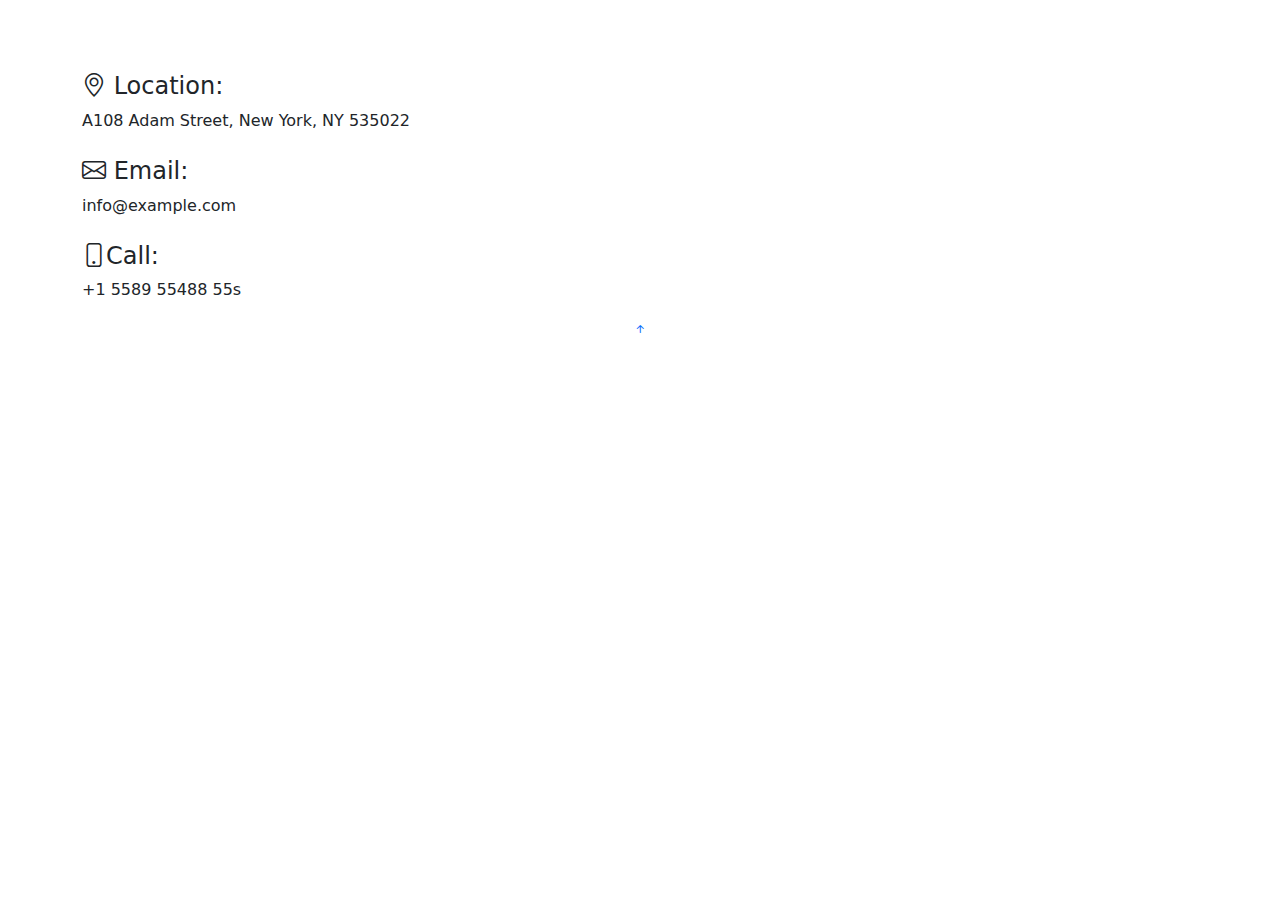
<file: pages-contact.html>
<!DOCTYPE html>
<html lang="en">

<head>
  <meta charset="utf-8">
  <meta content="width=device-width, initial-scale=1.0" name="viewport">

  <title>Pages / Contact - NiceAdmin Bootstrap Template</title>
  <meta content="" name="description">
  <meta content="" name="keywords">

  <!-- Favicons -->
  <link href="assets/img/favicon.png" rel="icon">
  <link href="assets/img/apple-touch-icon.png" rel="apple-touch-icon">

  <!-- Google Fonts -->
  <link href="https://fonts.gstatic.com" rel="preconnect">
  <link href="https://fonts.googleapis.com/css?family=Open+Sans:300,300i,400,400i,600,600i,700,700i|Nunito:300,300i,400,400i,600,600i,700,700i|Poppins:300,300i,400,400i,500,500i,600,600i,700,700i" rel="stylesheet">

  <!-- Vendor CSS Files -->
  <link href="assets/vendor/bootstrap/css/bootstrap.min.css" rel="stylesheet">
  <link href="assets/vendor/bootstrap-icons/bootstrap-icons.css" rel="stylesheet">
  <link href="assets/vendor/boxicons/css/boxicons.min.css" rel="stylesheet">
  <link href="assets/vendor/quill/quill.snow.css" rel="stylesheet">
  <link href="assets/vendor/quill/quill.bubble.css" rel="stylesheet">
  <link href="assets/vendor/remixicon/remixicon.css" rel="stylesheet">
  <link href="assets/vendor/simple-datatables/style.css" rel="stylesheet">




</head>

<body>


  <main id="main" class="main">
    <br><br><br>


    <div class="container" data-aos="fade-up">

      <div class="info">
        <div class="address">
          
          <h4> <i class="bi bi-geo-alt"></i> Location:</h4>
          <p>A108 Adam Street, New York, NY 535022</p>
        </div>

        <div class="email mt-4">
        
          <h4>   <i class="bi bi-envelope"></i> Email:</h4>
          <p>info@example.com</p>
        </div>

        <div class="phone mt-4">
      
          <h4>     <i class="bi bi-phone"></i>Call:</h4>
          <p>+1 5589 55488 55s</p>
        </div>

      </div>
    </div>

  </main><!-- End #main -->


  <a href="#" class="back-to-top d-flex align-items-center justify-content-center"><i class="bi bi-arrow-up-short"></i></a>

  <!-- Vendor JS Files -->
  <script src="assets/vendor/apexcharts/apexcharts.min.js"></script>
  <script src="assets/vendor/bootstrap/js/bootstrap.bundle.min.js"></script>
  <script src="assets/vendor/chart.js/chart.umd.js"></script>
  <script src="assets/vendor/echarts/echarts.min.js"></script>
  <script src="assets/vendor/quill/quill.min.js"></script>
  <script src="assets/vendor/simple-datatables/simple-datatables.js"></script>
  <script src="assets/vendor/tinymce/tinymce.min.js"></script>
  <script src="assets/vendor/php-email-form/validate.js"></script>

  <!-- Template Main JS File -->
  <script src="js/script.js"></script>

</body>

</html>
</file>
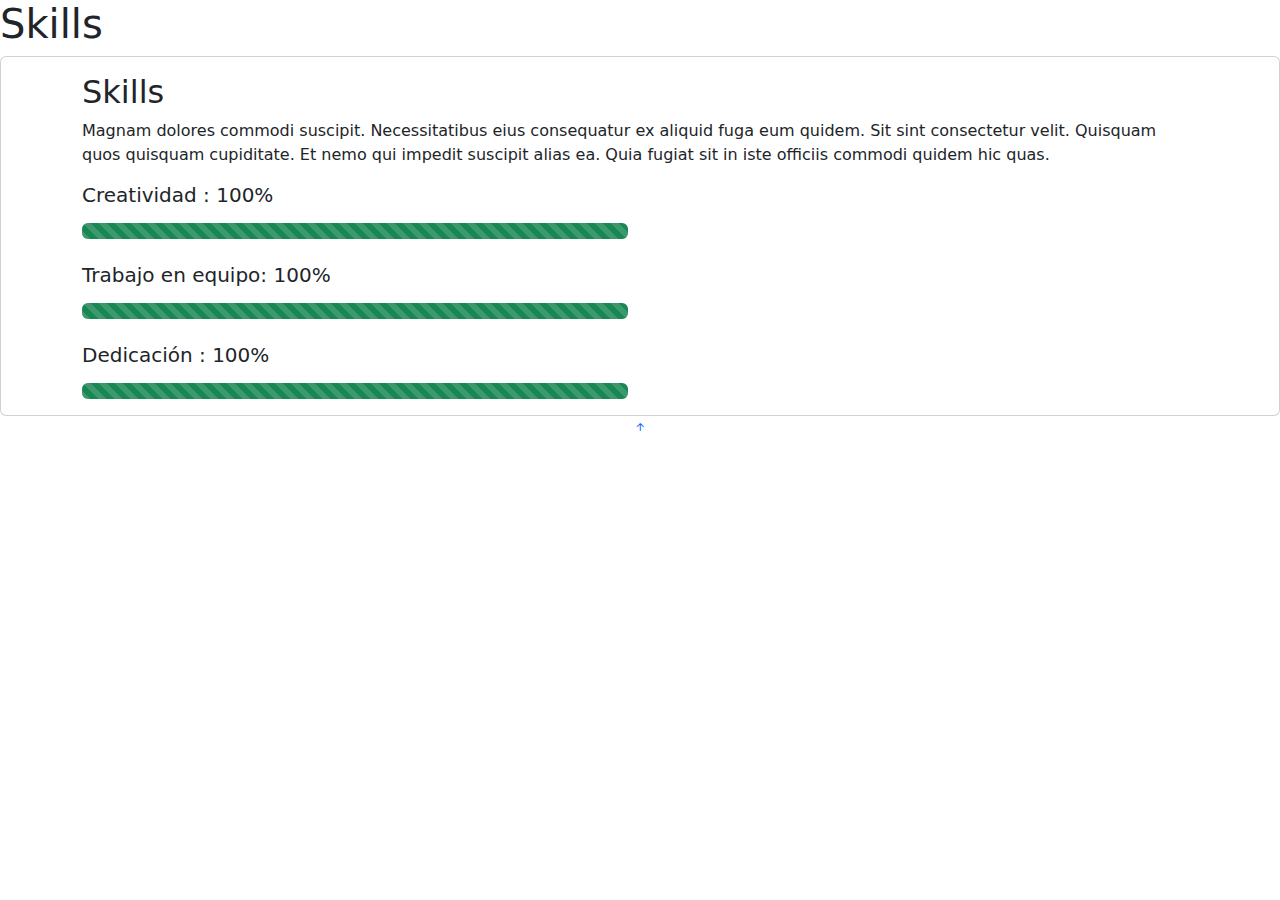
<file: Skills.html>
<!DOCTYPE html>
<html lang="en">

<head>
  <meta charset="utf-8">
  <meta content="width=device-width, initial-scale=1.0" name="viewport">

  <title>Tables / General - NiceAdmin Bootstrap Template</title>
  <meta content="" name="description">
  <meta content="" name="keywords">


  <!-- Google Fonts -->
  <link href="https://fonts.gstatic.com" rel="preconnect">
  <link href="https://fonts.googleapis.com/css?family=Open+Sans:300,300i,400,400i,600,600i,700,700i|Nunito:300,300i,400,400i,600,600i,700,700i|Poppins:300,300i,400,400i,500,500i,600,600i,700,700i" rel="stylesheet">

  <!-- Vendor CSS Files -->
  <link href="assets/vendor/bootstrap/css/bootstrap.min.css" rel="stylesheet">
  <link href="assets/vendor/bootstrap-icons/bootstrap-icons.css" rel="stylesheet">
  <link href="assets/vendor/boxicons/css/boxicons.min.css" rel="stylesheet">
  <link href="assets/vendor/quill/quill.snow.css" rel="stylesheet">
  <link href="assets/vendor/quill/quill.bubble.css" rel="stylesheet">
  <link href="assets/vendor/remixicon/remixicon.css" rel="stylesheet">
  <link href="assets/vendor/simple-datatables/style.css" rel="stylesheet">



</head>

<body>


  <main id="main" class="main">


    <!-- ======= About Section ======= -->
    <section id="skills" class="skills section-bg">

        <div class="pagetitle">
            <h1>Skills</h1>
          </div><!-- End Page Title -->
      

        <section class="section">
            <div class="row">
              <div class="col-lg-12">
      
                <div class="card">
                  <div class="card-body">

                        
                    <div class="container" data-aos="fade-up">

                        <div class="section-title">
                          <h2>Skills</h2>
                          <p>Magnam dolores commodi suscipit. Necessitatibus eius consequatur ex aliquid fuga eum quidem. Sit sint consectetur velit. Quisquam quos quisquam cupiditate. Et nemo qui impedit suscipit alias ea. Quia fugiat sit in iste officiis commodi quidem hic quas.</p>
                        </div>
                
                        <div class="row skills-content">
                
                          <div class="col-lg-6">

                            <h5 class="card-title"> Creatividad : 100% </h5>
                
                            <div class="progress mt-3">
                               
                                <div class="progress-bar progress-bar-striped bg-success progress-bar-animated" role="progressbar" style="width: 100%" aria-valuenow="25" aria-valuemin="0" aria-valuemax="100"></div>
                              </div>
                              <br>

                              <h5 class="card-title"> Trabajo en equipo: 100%</h5>
                
                              <div class="progress mt-3">
                                <div class="progress-bar progress-bar-striped bg-success progress-bar-animated" role="progressbar" style="width: 100%" aria-valuenow="100" aria-valuemin="0" aria-valuemax="100"></div>
                              </div>
                              <br>
                              <h5 class="card-title"> Dedicación : 100%</h5>
                
                              <div class="progress mt-3">
                                <div class="progress-bar progress-bar-striped bg-success progress-bar-animated" role="progressbar" style="width: 100%" aria-valuenow="100" aria-valuemin="0" aria-valuemax="100"></div>
                              </div>
                
                          </div>
                
                       
                        </div>
                
                      </div>


                    </div>
                </div>
            </div>
        </div>
        </section>



      </section><!-- End About Section -->
  

  </main><!-- End #main -->



  <a href="#" class="back-to-top d-flex align-items-center justify-content-center"><i class="bi bi-arrow-up-short"></i></a>

  <!-- Vendor JS Files -->
  <script src="assets/vendor/apexcharts/apexcharts.min.js"></script>
  <script src="assets/vendor/bootstrap/js/bootstrap.bundle.min.js"></script>
  <script src="assets/vendor/chart.js/chart.umd.js"></script>
  <script src="assets/vendor/echarts/echarts.min.js"></script>
  <script src="assets/vendor/quill/quill.min.js"></script>
  <script src="assets/vendor/simple-datatables/simple-datatables.js"></script>
  <script src="assets/vendor/tinymce/tinymce.min.js"></script>
  <script src="assets/vendor/php-email-form/validate.js"></script>

  <!-- Template Main JS File -->
  <script src="js/script.js"></script>

</body>

</html>
</file>
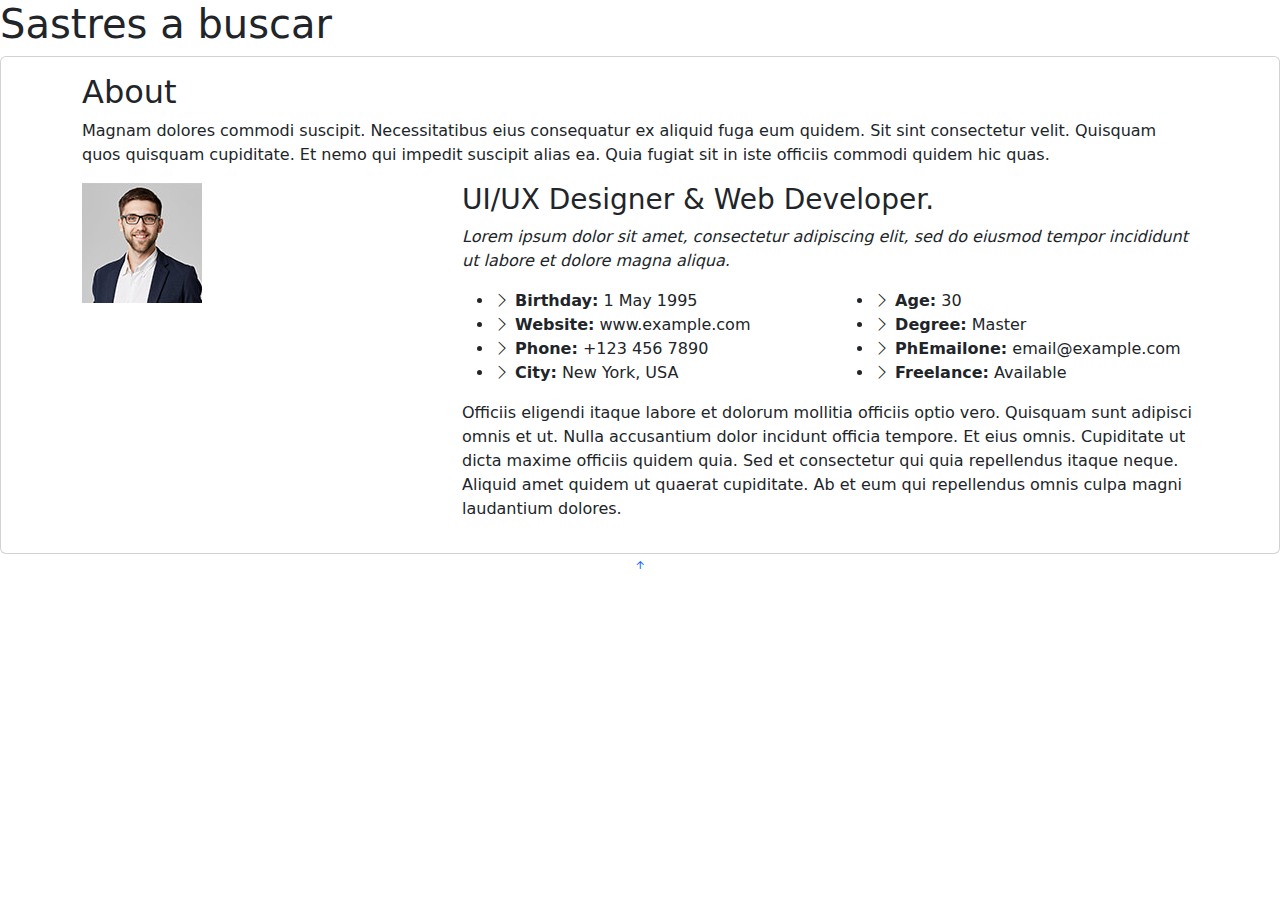
<file: SobreMi.html>
<!DOCTYPE html>
<html lang="en">

<head>
  <meta charset="utf-8">
  <meta content="width=device-width, initial-scale=1.0" name="viewport">

  <title>Tables / General - NiceAdmin Bootstrap Template</title>
  <meta content="" name="description">
  <meta content="" name="keywords">


  <!-- Google Fonts -->
  <link href="https://fonts.gstatic.com" rel="preconnect">
  <link href="https://fonts.googleapis.com/css?family=Open+Sans:300,300i,400,400i,600,600i,700,700i|Nunito:300,300i,400,400i,600,600i,700,700i|Poppins:300,300i,400,400i,500,500i,600,600i,700,700i" rel="stylesheet">

  <!-- Vendor CSS Files -->
  <link href="assets/vendor/bootstrap/css/bootstrap.min.css" rel="stylesheet">
  <link href="assets/vendor/bootstrap-icons/bootstrap-icons.css" rel="stylesheet">
  <link href="assets/vendor/boxicons/css/boxicons.min.css" rel="stylesheet">
  <link href="assets/vendor/quill/quill.snow.css" rel="stylesheet">
  <link href="assets/vendor/quill/quill.bubble.css" rel="stylesheet">
  <link href="assets/vendor/remixicon/remixicon.css" rel="stylesheet">
  <link href="assets/vendor/simple-datatables/style.css" rel="stylesheet">



</head>

<body>


  <main id="main" class="main">

    <div class="pagetitle">
      <h1>Sastres a buscar</h1>
    </div><!-- End Page Title -->

      

   
    <!-- ======= About Section ======= -->
    <section id="about" class="about">

        <section class="section">
            <div class="row">
              <div class="col-lg-12">
      
                <div class="card">
                  <div class="card-body">

                    
        <div class="container" data-aos="fade-up">
  
            <div class="section-title">
              <h2>About</h2>
              <p>Magnam dolores commodi suscipit. Necessitatibus eius consequatur ex aliquid fuga eum quidem. Sit sint consectetur velit. Quisquam quos quisquam cupiditate. Et nemo qui impedit suscipit alias ea. Quia fugiat sit in iste officiis commodi quidem hic quas.</p>
            </div>
    
            <div class="row">
              <div class="col-lg-4">
                <img src="assets/img/profile-img.jpg" class="img-fluid" alt="">
              </div>
              <div class="col-lg-8 pt-4 pt-lg-0 content">
                <h3>UI/UX Designer &amp; Web Developer.</h3>
                <p class="fst-italic">
                  Lorem ipsum dolor sit amet, consectetur adipiscing elit, sed do eiusmod tempor incididunt ut labore et dolore
                  magna aliqua.
                </p>
                <div class="row">
                  <div class="col-lg-6">
                    <ul>
                      <li><i class="bi bi-chevron-right"></i> <strong>Birthday:</strong> <span>1 May 1995</span></li>
                      <li><i class="bi bi-chevron-right"></i> <strong>Website:</strong> <span>www.example.com</span></li>
                      <li><i class="bi bi-chevron-right"></i> <strong>Phone:</strong> <span>+123 456 7890</span></li>
                      <li><i class="bi bi-chevron-right"></i> <strong>City:</strong> <span>New York, USA</span></li>
                    </ul>
                  </div>
                  <div class="col-lg-6">
                    <ul>
                      <li><i class="bi bi-chevron-right"></i> <strong>Age:</strong> <span>30</span></li>
                      <li><i class="bi bi-chevron-right"></i> <strong>Degree:</strong> <span>Master</span></li>
                      <li><i class="bi bi-chevron-right"></i> <strong>PhEmailone:</strong> <span>email@example.com</span></li>
                      <li><i class="bi bi-chevron-right"></i> <strong>Freelance:</strong> <span>Available</span></li>
                    </ul>
                  </div>
                </div>
                <p>
                  Officiis eligendi itaque labore et dolorum mollitia officiis optio vero. Quisquam sunt adipisci omnis et ut. Nulla accusantium dolor incidunt officia tempore. Et eius omnis.
                  Cupiditate ut dicta maxime officiis quidem quia. Sed et consectetur qui quia repellendus itaque neque. Aliquid amet quidem ut quaerat cupiditate. Ab et eum qui repellendus omnis culpa magni laudantium dolores.
                </p>
              </div>
            </div>
    
          </div>
  


                    </div>
                </div>
            </div>
        </div>
        </section>



      </section><!-- End About Section -->
  

  </main><!-- End #main -->



  <a href="#" class="back-to-top d-flex align-items-center justify-content-center"><i class="bi bi-arrow-up-short"></i></a>

  <!-- Vendor JS Files -->
  <script src="assets/vendor/apexcharts/apexcharts.min.js"></script>
  <script src="assets/vendor/bootstrap/js/bootstrap.bundle.min.js"></script>
  <script src="assets/vendor/chart.js/chart.umd.js"></script>
  <script src="assets/vendor/echarts/echarts.min.js"></script>
  <script src="assets/vendor/quill/quill.min.js"></script>
  <script src="assets/vendor/simple-datatables/simple-datatables.js"></script>
  <script src="assets/vendor/tinymce/tinymce.min.js"></script>
  <script src="assets/vendor/php-email-form/validate.js"></script>

  <!-- Template Main JS File -->
  <script src="js/script.js"></script>

</body>

</html>
</file>
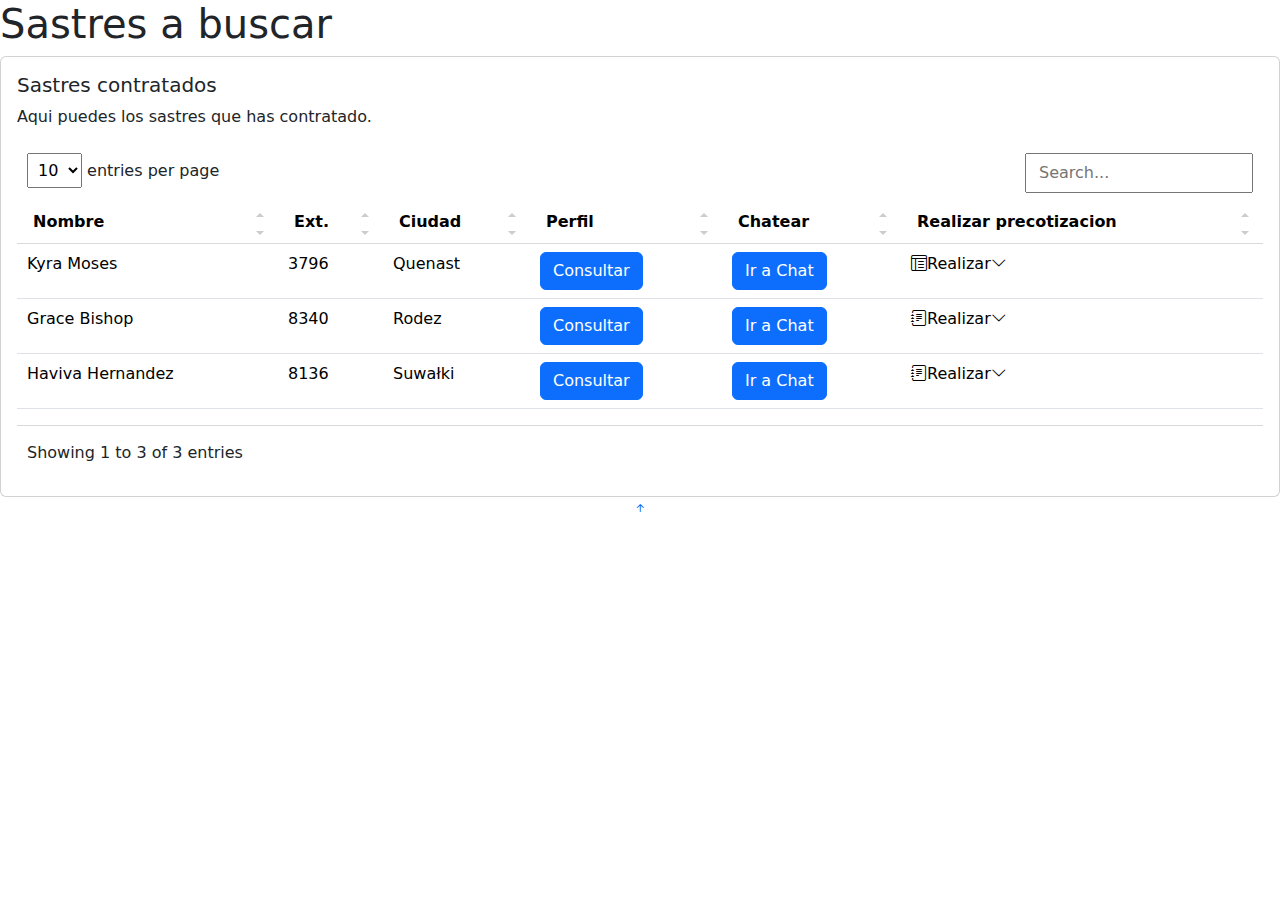
<file: tables-general.html>
<!DOCTYPE html>
<html lang="en">

<head>
  <meta charset="utf-8">
  <meta content="width=device-width, initial-scale=1.0" name="viewport">

  <title>Tables / General - NiceAdmin Bootstrap Template</title>
  <meta content="" name="description">
  <meta content="" name="keywords">


  <!-- Google Fonts -->
  <link href="https://fonts.gstatic.com" rel="preconnect">
  <link href="https://fonts.googleapis.com/css?family=Open+Sans:300,300i,400,400i,600,600i,700,700i|Nunito:300,300i,400,400i,600,600i,700,700i|Poppins:300,300i,400,400i,500,500i,600,600i,700,700i" rel="stylesheet">

  <!-- Vendor CSS Files -->
  <link href="assets/vendor/bootstrap/css/bootstrap.min.css" rel="stylesheet">
  <link href="assets/vendor/bootstrap-icons/bootstrap-icons.css" rel="stylesheet">
  <link href="assets/vendor/boxicons/css/boxicons.min.css" rel="stylesheet">
  <link href="assets/vendor/quill/quill.snow.css" rel="stylesheet">
  <link href="assets/vendor/quill/quill.bubble.css" rel="stylesheet">
  <link href="assets/vendor/remixicon/remixicon.css" rel="stylesheet">
  <link href="assets/vendor/simple-datatables/style.css" rel="stylesheet">



</head>

<body>


  <main id="main" class="main">

    <div class="pagetitle">
      <h1>Sastres a buscar</h1>
    </div><!-- End Page Title -->

      

    <section class="section">
      <div class="row">
        <div class="col-lg-12">

          <div class="card">
            <div class="card-body">
              <h5 class="card-title">Sastres contratados</h5>
              <p>Aqui puedes los sastres que has contratado.</p>

              <!-- Table with stripped rows -->
              <table class="table datatable">
                <thead>
                  <tr>
                    <th>
                      <b>Nombre</b>
                    </th>
                    <th>Ext.</th>
                    <th>Ciudad</th>
                    <th>Perfil</th>

                    <th>Chatear</th>
                    <th>Realizar precotizacion</th>
                  </tr>
                </thead>
                <tbody>
          
                  <tr>
                    <td>Kyra Moses</td>
                    <td>3796</td>
                    <td>Quenast</td>
                    <td><button type="button" class="btn btn-primary">Consultar</button></td>
                    <td><button type="button" class="btn btn-primary">Ir a Chat</button></td>
                    <td>
                      
                      
                        <a class="nav-link collapsed" data-bs-target="#tables-nav" data-bs-toggle="collapse">
                          <i class="bi bi-layout-text-window-reverse"></i><span>Realizar</span><i class="bi bi-chevron-down ms-auto"></i>
                        </a>
                        <ul id="tables-nav" class="nav-content collapse " data-bs-parent="#sidebar-nav">
                          <li>
                           
                              <i class="bi bi-circle"></i><span>nueva prenda</span>
                            
                          </li>
                          <li>
                            
                              <i class="bi bi-circle"></i><span>penda existente</span>
                           
                          </li>
                        </ul>
                      

                    </td>
                  </tr>
                  <tr>
                    <td>Grace Bishop</td>
                    <td>8340</td>
                    <td>Rodez</td>
                    <td><button type="button" class="btn btn-primary">Consultar</button></td>
                    <td><button type="button" class="btn btn-primary">Ir a Chat</button></td>
                    <td>
                      <i class="bi bi-journal-text"></i><span>Realizar</span><i class="bi bi-chevron-down ms-auto"></i>
                      
                      <ul id="forms-nav" class="nav-content collapse " data-bs-parent="#sidebar-nav">
                        <li>
                            <i class="bi bi-circle"></i><span>nueva prenda</span>
                          </a>
                        </li>
                        <li>
                          <i class="bi bi-circle"></i><span>prenda existente</span>
                          </a>
                        </li>
                        
                      </ul>
                      
                    </td>
                  </tr>
                  <tr>
                    <td>Haviva Hernandez</td>
                    <td>8136</td>
                    <td>Suwałki</td>
                    <td><button type="button" class="btn btn-primary">Consultar</button></td>
                    <td><button type="button" class="btn btn-primary">Ir a Chat</button></td>
                    <td>
                      <i class="bi bi-journal-text"></i><span>Realizar</span><i class="bi bi-chevron-down ms-auto"></i>
                      
                      <ul id="forms-nav" class="nav-content collapse " data-bs-parent="#sidebar-nav">
                        <li>
                            <i class="bi bi-circle"></i><span>nueva prenda</span>
                          </a>
                        </li>
                        <li>
                          <i class="bi bi-circle"></i><span>prenda existente</span>
                          </a>
                        </li>
                        
                      </ul>
                      
                    </td>
                  </tr>
                  
                </tbody>
              </table>
              <!-- End Table with stripped rows -->

            </div>
          </div>

        </div>
      </div>
    </section>

  </main><!-- End #main -->



  <a href="#" class="back-to-top d-flex align-items-center justify-content-center"><i class="bi bi-arrow-up-short"></i></a>

  <!-- Vendor JS Files -->
  <script src="assets/vendor/apexcharts/apexcharts.min.js"></script>
  <script src="assets/vendor/bootstrap/js/bootstrap.bundle.min.js"></script>
  <script src="assets/vendor/chart.js/chart.umd.js"></script>
  <script src="assets/vendor/echarts/echarts.min.js"></script>
  <script src="assets/vendor/quill/quill.min.js"></script>
  <script src="assets/vendor/simple-datatables/simple-datatables.js"></script>
  <script src="assets/vendor/tinymce/tinymce.min.js"></script>
  <script src="assets/vendor/php-email-form/validate.js"></script>

  <!-- Template Main JS File -->
  <script src="js/script.js"></script>

</body>

</html>
</file>
<file: assets/vendor/quill/quill.snow.css>
/*!
 * Quill Editor v1.3.7
 * https://quilljs.com/
 * Copyright (c) 2014, Jason Chen
 * Copyright (c) 2013, salesforce.com
 */
.ql-container {
  box-sizing: border-box;
  font-family: Helvetica, Arial, sans-serif;
  font-size: 13px;
  height: 100%;
  margin: 0px;
  position: relative;
}
.ql-container.ql-disabled .ql-tooltip {
  visibility: hidden;
}
.ql-container.ql-disabled .ql-editor ul[data-checked] > li::before {
  pointer-events: none;
}
.ql-clipboard {
  left: -100000px;
  height: 1px;
  overflow-y: hidden;
  position: absolute;
  top: 50%;
}
.ql-clipboard p {
  margin: 0;
  padding: 0;
}
.ql-editor {
  box-sizing: border-box;
  line-height: 1.42;
  height: 100%;
  outline: none;
  overflow-y: auto;
  padding: 12px 15px;
  tab-size: 4;
  -moz-tab-size: 4;
  text-align: left;
  white-space: pre-wrap;
  word-wrap: break-word;
}
.ql-editor > * {
  cursor: text;
}
.ql-editor p,
.ql-editor ol,
.ql-editor ul,
.ql-editor pre,
.ql-editor blockquote,
.ql-editor h1,
.ql-editor h2,
.ql-editor h3,
.ql-editor h4,
.ql-editor h5,
.ql-editor h6 {
  margin: 0;
  padding: 0;
  counter-reset: list-1 list-2 list-3 list-4 list-5 list-6 list-7 list-8 list-9;
}
.ql-editor ol,
.ql-editor ul {
  padding-left: 1.5em;
}
.ql-editor ol > li,
.ql-editor ul > li {
  list-style-type: none;
}
.ql-editor ul > li::before {
  content: '\2022';
}
.ql-editor ul[data-checked=true],
.ql-editor ul[data-checked=false] {
  pointer-events: none;
}
.ql-editor ul[data-checked=true] > li *,
.ql-editor ul[data-checked=false] > li * {
  pointer-events: all;
}
.ql-editor ul[data-checked=true] > li::before,
.ql-editor ul[data-checked=false] > li::before {
  color: #777;
  cursor: pointer;
  pointer-events: all;
}
.ql-editor ul[data-checked=true] > li::before {
  content: '\2611';
}
.ql-editor ul[data-checked=false] > li::before {
  content: '\2610';
}
.ql-editor li::before {
  display: inline-block;
  white-space: nowrap;
  width: 1.2em;
}
.ql-editor li:not(.ql-direction-rtl)::before {
  margin-left: -1.5em;
  margin-right: 0.3em;
  text-align: right;
}
.ql-editor li.ql-direction-rtl::before {
  margin-left: 0.3em;
  margin-right: -1.5em;
}
.ql-editor ol li:not(.ql-direction-rtl),
.ql-editor ul li:not(.ql-direction-rtl) {
  padding-left: 1.5em;
}
.ql-editor ol li.ql-direction-rtl,
.ql-editor ul li.ql-direction-rtl {
  padding-right: 1.5em;
}
.ql-editor ol li {
  counter-reset: list-1 list-2 list-3 list-4 list-5 list-6 list-7 list-8 list-9;
  counter-increment: list-0;
}
.ql-editor ol li:before {
  content: counter(list-0, decimal) '. ';
}
.ql-editor ol li.ql-indent-1 {
  counter-increment: list-1;
}
.ql-editor ol li.ql-indent-1:before {
  content: counter(list-1, lower-alpha) '. ';
}
.ql-editor ol li.ql-indent-1 {
  counter-reset: list-2 list-3 list-4 list-5 list-6 list-7 list-8 list-9;
}
.ql-editor ol li.ql-indent-2 {
  counter-increment: list-2;
}
.ql-editor ol li.ql-indent-2:before {
  content: counter(list-2, lower-roman) '. ';
}
.ql-editor ol li.ql-indent-2 {
  counter-reset: list-3 list-4 list-5 list-6 list-7 list-8 list-9;
}
.ql-editor ol li.ql-indent-3 {
  counter-increment: list-3;
}
.ql-editor ol li.ql-indent-3:before {
  content: counter(list-3, decimal) '. ';
}
.ql-editor ol li.ql-indent-3 {
  counter-reset: list-4 list-5 list-6 list-7 list-8 list-9;
}
.ql-editor ol li.ql-indent-4 {
  counter-increment: list-4;
}
.ql-editor ol li.ql-indent-4:before {
  content: counter(list-4, lower-alpha) '. ';
}
.ql-editor ol li.ql-indent-4 {
  counter-reset: list-5 list-6 list-7 list-8 list-9;
}
.ql-editor ol li.ql-indent-5 {
  counter-increment: list-5;
}
.ql-editor ol li.ql-indent-5:before {
  content: counter(list-5, lower-roman) '. ';
}
.ql-editor ol li.ql-indent-5 {
  counter-reset: list-6 list-7 list-8 list-9;
}
.ql-editor ol li.ql-indent-6 {
  counter-increment: list-6;
}
.ql-editor ol li.ql-indent-6:before {
  content: counter(list-6, decimal) '. ';
}
.ql-editor ol li.ql-indent-6 {
  counter-reset: list-7 list-8 list-9;
}
.ql-editor ol li.ql-indent-7 {
  counter-increment: list-7;
}
.ql-editor ol li.ql-indent-7:before {
  content: counter(list-7, lower-alpha) '. ';
}
.ql-editor ol li.ql-indent-7 {
  counter-reset: list-8 list-9;
}
.ql-editor ol li.ql-indent-8 {
  counter-increment: list-8;
}
.ql-editor ol li.ql-indent-8:before {
  content: counter(list-8, lower-roman) '. ';
}
.ql-editor ol li.ql-indent-8 {
  counter-reset: list-9;
}
.ql-editor ol li.ql-indent-9 {
  counter-increment: list-9;
}
.ql-editor ol li.ql-indent-9:before {
  content: counter(list-9, decimal) '. ';
}
.ql-editor .ql-indent-1:not(.ql-direction-rtl) {
  padding-left: 3em;
}
.ql-editor li.ql-indent-1:not(.ql-direction-rtl) {
  padding-left: 4.5em;
}
.ql-editor .ql-indent-1.ql-direction-rtl.ql-align-right {
  padding-right: 3em;
}
.ql-editor li.ql-indent-1.ql-direction-rtl.ql-align-right {
  padding-right: 4.5em;
}
.ql-editor .ql-indent-2:not(.ql-direction-rtl) {
  padding-left: 6em;
}
.ql-editor li.ql-indent-2:not(.ql-direction-rtl) {
  padding-left: 7.5em;
}
.ql-editor .ql-indent-2.ql-direction-rtl.ql-align-right {
  padding-right: 6em;
}
.ql-editor li.ql-indent-2.ql-direction-rtl.ql-align-right {
  padding-right: 7.5em;
}
.ql-editor .ql-indent-3:not(.ql-direction-rtl) {
  padding-left: 9em;
}
.ql-editor li.ql-indent-3:not(.ql-direction-rtl) {
  padding-left: 10.5em;
}
.ql-editor .ql-indent-3.ql-direction-rtl.ql-align-right {
  padding-right: 9em;
}
.ql-editor li.ql-indent-3.ql-direction-rtl.ql-align-right {
  padding-right: 10.5em;
}
.ql-editor .ql-indent-4:not(.ql-direction-rtl) {
  padding-left: 12em;
}
.ql-editor li.ql-indent-4:not(.ql-direction-rtl) {
  padding-left: 13.5em;
}
.ql-editor .ql-indent-4.ql-direction-rtl.ql-align-right {
  padding-right: 12em;
}
.ql-editor li.ql-indent-4.ql-direction-rtl.ql-align-right {
  padding-right: 13.5em;
}
.ql-editor .ql-indent-5:not(.ql-direction-rtl) {
  padding-left: 15em;
}
.ql-editor li.ql-indent-5:not(.ql-direction-rtl) {
  padding-left: 16.5em;
}
.ql-editor .ql-indent-5.ql-direction-rtl.ql-align-right {
  padding-right: 15em;
}
.ql-editor li.ql-indent-5.ql-direction-rtl.ql-align-right {
  padding-right: 16.5em;
}
.ql-editor .ql-indent-6:not(.ql-direction-rtl) {
  padding-left: 18em;
}
.ql-editor li.ql-indent-6:not(.ql-direction-rtl) {
  padding-left: 19.5em;
}
.ql-editor .ql-indent-6.ql-direction-rtl.ql-align-right {
  padding-right: 18em;
}
.ql-editor li.ql-indent-6.ql-direction-rtl.ql-align-right {
  padding-right: 19.5em;
}
.ql-editor .ql-indent-7:not(.ql-direction-rtl) {
  padding-left: 21em;
}
.ql-editor li.ql-indent-7:not(.ql-direction-rtl) {
  padding-left: 22.5em;
}
.ql-editor .ql-indent-7.ql-direction-rtl.ql-align-right {
  padding-right: 21em;
}
.ql-editor li.ql-indent-7.ql-direction-rtl.ql-align-right {
  padding-right: 22.5em;
}
.ql-editor .ql-indent-8:not(.ql-direction-rtl) {
  padding-left: 24em;
}
.ql-editor li.ql-indent-8:not(.ql-direction-rtl) {
  padding-left: 25.5em;
}
.ql-editor .ql-indent-8.ql-direction-rtl.ql-align-right {
  padding-right: 24em;
}
.ql-editor li.ql-indent-8.ql-direction-rtl.ql-align-right {
  padding-right: 25.5em;
}
.ql-editor .ql-indent-9:not(.ql-direction-rtl) {
  padding-left: 27em;
}
.ql-editor li.ql-indent-9:not(.ql-direction-rtl) {
  padding-left: 28.5em;
}
.ql-editor .ql-indent-9.ql-direction-rtl.ql-align-right {
  padding-right: 27em;
}
.ql-editor li.ql-indent-9.ql-direction-rtl.ql-align-right {
  padding-right: 28.5em;
}
.ql-editor .ql-video {
  display: block;
  max-width: 100%;
}
.ql-editor .ql-video.ql-align-center {
  margin: 0 auto;
}
.ql-editor .ql-video.ql-align-right {
  margin: 0 0 0 auto;
}
.ql-editor .ql-bg-black {
  background-color: #000;
}
.ql-editor .ql-bg-red {
  background-color: #e60000;
}
.ql-editor .ql-bg-orange {
  background-color: #f90;
}
.ql-editor .ql-bg-yellow {
  background-color: #ff0;
}
.ql-editor .ql-bg-green {
  background-color: #008a00;
}
.ql-editor .ql-bg-blue {
  background-color: #06c;
}
.ql-editor .ql-bg-purple {
  background-color: #93f;
}
.ql-editor .ql-color-white {
  color: #fff;
}
.ql-editor .ql-color-red {
  color: #e60000;
}
.ql-editor .ql-color-orange {
  color: #f90;
}
.ql-editor .ql-color-yellow {
  color: #ff0;
}
.ql-editor .ql-color-green {
  color: #008a00;
}
.ql-editor .ql-color-blue {
  color: #06c;
}
.ql-editor .ql-color-purple {
  color: #93f;
}
.ql-editor .ql-font-serif {
  font-family: Georgia, Times New Roman, serif;
}
.ql-editor .ql-font-monospace {
  font-family: Monaco, Courier New, monospace;
}
.ql-editor .ql-size-small {
  font-size: 0.75em;
}
.ql-editor .ql-size-large {
  font-size: 1.5em;
}
.ql-editor .ql-size-huge {
  font-size: 2.5em;
}
.ql-editor .ql-direction-rtl {
  direction: rtl;
  text-align: inherit;
}
.ql-editor .ql-align-center {
  text-align: center;
}
.ql-editor .ql-align-justify {
  text-align: justify;
}
.ql-editor .ql-align-right {
  text-align: right;
}
.ql-editor.ql-blank::before {
  color: rgba(0,0,0,0.6);
  content: attr(data-placeholder);
  font-style: italic;
  left: 15px;
  pointer-events: none;
  position: absolute;
  right: 15px;
}
.ql-snow.ql-toolbar:after,
.ql-snow .ql-toolbar:after {
  clear: both;
  content: '';
  display: table;
}
.ql-snow.ql-toolbar button,
.ql-snow .ql-toolbar button {
  background: none;
  border: none;
  cursor: pointer;
  display: inline-block;
  float: left;
  height: 24px;
  padding: 3px 5px;
  width: 28px;
}
.ql-snow.ql-toolbar button svg,
.ql-snow .ql-toolbar button svg {
  float: left;
  height: 100%;
}
.ql-snow.ql-toolbar button:active:hover,
.ql-snow .ql-toolbar button:active:hover {
  outline: none;
}
.ql-snow.ql-toolbar input.ql-image[type=file],
.ql-snow .ql-toolbar input.ql-image[type=file] {
  display: none;
}
.ql-snow.ql-toolbar button:hover,
.ql-snow .ql-toolbar button:hover,
.ql-snow.ql-toolbar button:focus,
.ql-snow .ql-toolbar button:focus,
.ql-snow.ql-toolbar button.ql-active,
.ql-snow .ql-toolbar button.ql-active,
.ql-snow.ql-toolbar .ql-picker-label:hover,
.ql-snow .ql-toolbar .ql-picker-label:hover,
.ql-snow.ql-toolbar .ql-picker-label.ql-active,
.ql-snow .ql-toolbar .ql-picker-label.ql-active,
.ql-snow.ql-toolbar .ql-picker-item:hover,
.ql-snow .ql-toolbar .ql-picker-item:hover,
.ql-snow.ql-toolbar .ql-picker-item.ql-selected,
.ql-snow .ql-toolbar .ql-picker-item.ql-selected {
  color: #06c;
}
.ql-snow.ql-toolbar button:hover .ql-fill,
.ql-snow .ql-toolbar button:hover .ql-fill,
.ql-snow.ql-toolbar button:focus .ql-fill,
.ql-snow .ql-toolbar button:focus .ql-fill,
.ql-snow.ql-toolbar button.ql-active .ql-fill,
.ql-snow .ql-toolbar button.ql-active .ql-fill,
.ql-snow.ql-toolbar .ql-picker-label:hover .ql-fill,
.ql-snow .ql-toolbar .ql-picker-label:hover .ql-fill,
.ql-snow.ql-toolbar .ql-picker-label.ql-active .ql-fill,
.ql-snow .ql-toolbar .ql-picker-label.ql-active .ql-fill,
.ql-snow.ql-toolbar .ql-picker-item:hover .ql-fill,
.ql-snow .ql-toolbar .ql-picker-item:hover .ql-fill,
.ql-snow.ql-toolbar .ql-picker-item.ql-selected .ql-fill,
.ql-snow .ql-toolbar .ql-picker-item.ql-selected .ql-fill,
.ql-snow.ql-toolbar button:hover .ql-stroke.ql-fill,
.ql-snow .ql-toolbar button:hover .ql-stroke.ql-fill,
.ql-snow.ql-toolbar button:focus .ql-stroke.ql-fill,
.ql-snow .ql-toolbar button:focus .ql-stroke.ql-fill,
.ql-snow.ql-toolbar button.ql-active .ql-stroke.ql-fill,
.ql-snow .ql-toolbar button.ql-active .ql-stroke.ql-fill,
.ql-snow.ql-toolbar .ql-picker-label:hover .ql-stroke.ql-fill,
.ql-snow .ql-toolbar .ql-picker-label:hover .ql-stroke.ql-fill,
.ql-snow.ql-toolbar .ql-picker-label.ql-active .ql-stroke.ql-fill,
.ql-snow .ql-toolbar .ql-picker-label.ql-active .ql-stroke.ql-fill,
.ql-snow.ql-toolbar .ql-picker-item:hover .ql-stroke.ql-fill,
.ql-snow .ql-toolbar .ql-picker-item:hover .ql-stroke.ql-fill,
.ql-snow.ql-toolbar .ql-picker-item.ql-selected .ql-stroke.ql-fill,
.ql-snow .ql-toolbar .ql-picker-item.ql-selected .ql-stroke.ql-fill {
  fill: #06c;
}
.ql-snow.ql-toolbar button:hover .ql-stroke,
.ql-snow .ql-toolbar button:hover .ql-stroke,
.ql-snow.ql-toolbar button:focus .ql-stroke,
.ql-snow .ql-toolbar button:focus .ql-stroke,
.ql-snow.ql-toolbar button.ql-active .ql-stroke,
.ql-snow .ql-toolbar button.ql-active .ql-stroke,
.ql-snow.ql-toolbar .ql-picker-label:hover .ql-stroke,
.ql-snow .ql-toolbar .ql-picker-label:hover .ql-stroke,
.ql-snow.ql-toolbar .ql-picker-label.ql-active .ql-stroke,
.ql-snow .ql-toolbar .ql-picker-label.ql-active .ql-stroke,
.ql-snow.ql-toolbar .ql-picker-item:hover .ql-stroke,
.ql-snow .ql-toolbar .ql-picker-item:hover .ql-stroke,
.ql-snow.ql-toolbar .ql-picker-item.ql-selected .ql-stroke,
.ql-snow .ql-toolbar .ql-picker-item.ql-selected .ql-stroke,
.ql-snow.ql-toolbar button:hover .ql-stroke-miter,
.ql-snow .ql-toolbar button:hover .ql-stroke-miter,
.ql-snow.ql-toolbar button:focus .ql-stroke-miter,
.ql-snow .ql-toolbar button:focus .ql-stroke-miter,
.ql-snow.ql-toolbar button.ql-active .ql-stroke-miter,
.ql-snow .ql-toolbar button.ql-active .ql-stroke-miter,
.ql-snow.ql-toolbar .ql-picker-label:hover .ql-stroke-miter,
.ql-snow .ql-toolbar .ql-picker-label:hover .ql-stroke-miter,
.ql-snow.ql-toolbar .ql-picker-label.ql-active .ql-stroke-miter,
.ql-snow .ql-toolbar .ql-picker-label.ql-active .ql-stroke-miter,
.ql-snow.ql-toolbar .ql-picker-item:hover .ql-stroke-miter,
.ql-snow .ql-toolbar .ql-picker-item:hover .ql-stroke-miter,
.ql-snow.ql-toolbar .ql-picker-item.ql-selected .ql-stroke-miter,
.ql-snow .ql-toolbar .ql-picker-item.ql-selected .ql-stroke-miter {
  stroke: #06c;
}
@media (pointer: coarse) {
  .ql-snow.ql-toolbar button:hover:not(.ql-active),
  .ql-snow .ql-toolbar button:hover:not(.ql-active) {
    color: #444;
  }
  .ql-snow.ql-toolbar button:hover:not(.ql-active) .ql-fill,
  .ql-snow .ql-toolbar button:hover:not(.ql-active) .ql-fill,
  .ql-snow.ql-toolbar button:hover:not(.ql-active) .ql-stroke.ql-fill,
  .ql-snow .ql-toolbar button:hover:not(.ql-active) .ql-stroke.ql-fill {
    fill: #444;
  }
  .ql-snow.ql-toolbar button:hover:not(.ql-active) .ql-stroke,
  .ql-snow .ql-toolbar button:hover:not(.ql-active) .ql-stroke,
  .ql-snow.ql-toolbar button:hover:not(.ql-active) .ql-stroke-miter,
  .ql-snow .ql-toolbar button:hover:not(.ql-active) .ql-stroke-miter {
    stroke: #444;
  }
}
.ql-snow {
  box-sizing: border-box;
}
.ql-snow * {
  box-sizing: border-box;
}
.ql-snow .ql-hidden {
  display: none;
}
.ql-snow .ql-out-bottom,
.ql-snow .ql-out-top {
  visibility: hidden;
}
.ql-snow .ql-tooltip {
  position: absolute;
  transform: translateY(10px);
}
.ql-snow .ql-tooltip a {
  cursor: pointer;
  text-decoration: none;
}
.ql-snow .ql-tooltip.ql-flip {
  transform: translateY(-10px);
}
.ql-snow .ql-formats {
  display: inline-block;
  vertical-align: middle;
}
.ql-snow .ql-formats:after {
  clear: both;
  content: '';
  display: table;
}
.ql-snow .ql-stroke {
  fill: none;
  stroke: #444;
  stroke-linecap: round;
  stroke-linejoin: round;
  stroke-width: 2;
}
.ql-snow .ql-stroke-miter {
  fill: none;
  stroke: #444;
  stroke-miterlimit: 10;
  stroke-width: 2;
}
.ql-snow .ql-fill,
.ql-snow .ql-stroke.ql-fill {
  fill: #444;
}
.ql-snow .ql-empty {
  fill: none;
}
.ql-snow .ql-even {
  fill-rule: evenodd;
}
.ql-snow .ql-thin,
.ql-snow .ql-stroke.ql-thin {
  stroke-width: 1;
}
.ql-snow .ql-transparent {
  opacity: 0.4;
}
.ql-snow .ql-direction svg:last-child {
  display: none;
}
.ql-snow .ql-direction.ql-active svg:last-child {
  display: inline;
}
.ql-snow .ql-direction.ql-active svg:first-child {
  display: none;
}
.ql-snow .ql-editor h1 {
  font-size: 2em;
}
.ql-snow .ql-editor h2 {
  font-size: 1.5em;
}
.ql-snow .ql-editor h3 {
  font-size: 1.17em;
}
.ql-snow .ql-editor h4 {
  font-size: 1em;
}
.ql-snow .ql-editor h5 {
  font-size: 0.83em;
}
.ql-snow .ql-editor h6 {
  font-size: 0.67em;
}
.ql-snow .ql-editor a {
  text-decoration: underline;
}
.ql-snow .ql-editor blockquote {
  border-left: 4px solid #ccc;
  margin-bottom: 5px;
  margin-top: 5px;
  padding-left: 16px;
}
.ql-snow .ql-editor code,
.ql-snow .ql-editor pre {
  background-color: #f0f0f0;
  border-radius: 3px;
}
.ql-snow .ql-editor pre {
  white-space: pre-wrap;
  margin-bottom: 5px;
  margin-top: 5px;
  padding: 5px 10px;
}
.ql-snow .ql-editor code {
  font-size: 85%;
  padding: 2px 4px;
}
.ql-snow .ql-editor pre.ql-syntax {
  background-color: #23241f;
  color: #f8f8f2;
  overflow: visible;
}
.ql-snow .ql-editor img {
  max-width: 100%;
}
.ql-snow .ql-picker {
  color: #444;
  display: inline-block;
  float: left;
  font-size: 14px;
  font-weight: 500;
  height: 24px;
  position: relative;
  vertical-align: middle;
}
.ql-snow .ql-picker-label {
  cursor: pointer;
  display: inline-block;
  height: 100%;
  padding-left: 8px;
  padding-right: 2px;
  position: relative;
  width: 100%;
}
.ql-snow .ql-picker-label::before {
  display: inline-block;
  line-height: 22px;
}
.ql-snow .ql-picker-options {
  background-color: #fff;
  display: none;
  min-width: 100%;
  padding: 4px 8px;
  position: absolute;
  white-space: nowrap;
}
.ql-snow .ql-picker-options .ql-picker-item {
  cursor: pointer;
  display: block;
  padding-bottom: 5px;
  padding-top: 5px;
}
.ql-snow .ql-picker.ql-expanded .ql-picker-label {
  color: #ccc;
  z-index: 2;
}
.ql-snow .ql-picker.ql-expanded .ql-picker-label .ql-fill {
  fill: #ccc;
}
.ql-snow .ql-picker.ql-expanded .ql-picker-label .ql-stroke {
  stroke: #ccc;
}
.ql-snow .ql-picker.ql-expanded .ql-picker-options {
  display: block;
  margin-top: -1px;
  top: 100%;
  z-index: 1;
}
.ql-snow .ql-color-picker,
.ql-snow .ql-icon-picker {
  width: 28px;
}
.ql-snow .ql-color-picker .ql-picker-label,
.ql-snow .ql-icon-picker .ql-picker-label {
  padding: 2px 4px;
}
.ql-snow .ql-color-picker .ql-picker-label svg,
.ql-snow .ql-icon-picker .ql-picker-label svg {
  right: 4px;
}
.ql-snow .ql-icon-picker .ql-picker-options {
  padding: 4px 0px;
}
.ql-snow .ql-icon-picker .ql-picker-item {
  height: 24px;
  width: 24px;
  padding: 2px 4px;
}
.ql-snow .ql-color-picker .ql-picker-options {
  padding: 3px 5px;
  width: 152px;
}
.ql-snow .ql-color-picker .ql-picker-item {
  border: 1px solid transparent;
  float: left;
  height: 16px;
  margin: 2px;
  padding: 0px;
  width: 16px;
}
.ql-snow .ql-picker:not(.ql-color-picker):not(.ql-icon-picker) svg {
  position: absolute;
  margin-top: -9px;
  right: 0;
  top: 50%;
  width: 18px;
}
.ql-snow .ql-picker.ql-header .ql-picker-label[data-label]:not([data-label=''])::before,
.ql-snow .ql-picker.ql-font .ql-picker-label[data-label]:not([data-label=''])::before,
.ql-snow .ql-picker.ql-size .ql-picker-label[data-label]:not([data-label=''])::before,
.ql-snow .ql-picker.ql-header .ql-picker-item[data-label]:not([data-label=''])::before,
.ql-snow .ql-picker.ql-font .ql-picker-item[data-label]:not([data-label=''])::before,
.ql-snow .ql-picker.ql-size .ql-picker-item[data-label]:not([data-label=''])::before {
  content: attr(data-label);
}
.ql-snow .ql-picker.ql-header {
  width: 98px;
}
.ql-snow .ql-picker.ql-header .ql-picker-label::before,
.ql-snow .ql-picker.ql-header .ql-picker-item::before {
  content: 'Normal';
}
.ql-snow .ql-picker.ql-header .ql-picker-label[data-value="1"]::before,
.ql-snow .ql-picker.ql-header .ql-picker-item[data-value="1"]::before {
  content: 'Heading 1';
}
.ql-snow .ql-picker.ql-header .ql-picker-label[data-value="2"]::before,
.ql-snow .ql-picker.ql-header .ql-picker-item[data-value="2"]::before {
  content: 'Heading 2';
}
.ql-snow .ql-picker.ql-header .ql-picker-label[data-value="3"]::before,
.ql-snow .ql-picker.ql-header .ql-picker-item[data-value="3"]::before {
  content: 'Heading 3';
}
.ql-snow .ql-picker.ql-header .ql-picker-label[data-value="4"]::before,
.ql-snow .ql-picker.ql-header .ql-picker-item[data-value="4"]::before {
  content: 'Heading 4';
}
.ql-snow .ql-picker.ql-header .ql-picker-label[data-value="5"]::before,
.ql-snow .ql-picker.ql-header .ql-picker-item[data-value="5"]::before {
  content: 'Heading 5';
}
.ql-snow .ql-picker.ql-header .ql-picker-label[data-value="6"]::before,
.ql-snow .ql-picker.ql-header .ql-picker-item[data-value="6"]::before {
  content: 'Heading 6';
}
.ql-snow .ql-picker.ql-header .ql-picker-item[data-value="1"]::before {
  font-size: 2em;
}
.ql-snow .ql-picker.ql-header .ql-picker-item[data-value="2"]::before {
  font-size: 1.5em;
}
.ql-snow .ql-picker.ql-header .ql-picker-item[data-value="3"]::before {
  font-size: 1.17em;
}
.ql-snow .ql-picker.ql-header .ql-picker-item[data-value="4"]::before {
  font-size: 1em;
}
.ql-snow .ql-picker.ql-header .ql-picker-item[data-value="5"]::before {
  font-size: 0.83em;
}
.ql-snow .ql-picker.ql-header .ql-picker-item[data-value="6"]::before {
  font-size: 0.67em;
}
.ql-snow .ql-picker.ql-font {
  width: 108px;
}
.ql-snow .ql-picker.ql-font .ql-picker-label::before,
.ql-snow .ql-picker.ql-font .ql-picker-item::before {
  content: 'Sans Serif';
}
.ql-snow .ql-picker.ql-font .ql-picker-label[data-value=serif]::before,
.ql-snow .ql-picker.ql-font .ql-picker-item[data-value=serif]::before {
  content: 'Serif';
}
.ql-snow .ql-picker.ql-font .ql-picker-label[data-value=monospace]::before,
.ql-snow .ql-picker.ql-font .ql-picker-item[data-value=monospace]::before {
  content: 'Monospace';
}
.ql-snow .ql-picker.ql-font .ql-picker-item[data-value=serif]::before {
  font-family: Georgia, Times New Roman, serif;
}
.ql-snow .ql-picker.ql-font .ql-picker-item[data-value=monospace]::before {
  font-family: Monaco, Courier New, monospace;
}
.ql-snow .ql-picker.ql-size {
  width: 98px;
}
.ql-snow .ql-picker.ql-size .ql-picker-label::before,
.ql-snow .ql-picker.ql-size .ql-picker-item::before {
  content: 'Normal';
}
.ql-snow .ql-picker.ql-size .ql-picker-label[data-value=small]::before,
.ql-snow .ql-picker.ql-size .ql-picker-item[data-value=small]::before {
  content: 'Small';
}
.ql-snow .ql-picker.ql-size .ql-picker-label[data-value=large]::before,
.ql-snow .ql-picker.ql-size .ql-picker-item[data-value=large]::before {
  content: 'Large';
}
.ql-snow .ql-picker.ql-size .ql-picker-label[data-value=huge]::before,
.ql-snow .ql-picker.ql-size .ql-picker-item[data-value=huge]::before {
  content: 'Huge';
}
.ql-snow .ql-picker.ql-size .ql-picker-item[data-value=small]::before {
  font-size: 10px;
}
.ql-snow .ql-picker.ql-size .ql-picker-item[data-value=large]::before {
  font-size: 18px;
}
.ql-snow .ql-picker.ql-size .ql-picker-item[data-value=huge]::before {
  font-size: 32px;
}
.ql-snow .ql-color-picker.ql-background .ql-picker-item {
  background-color: #fff;
}
.ql-snow .ql-color-picker.ql-color .ql-picker-item {
  background-color: #000;
}
.ql-toolbar.ql-snow {
  border: 1px solid #ccc;
  box-sizing: border-box;
  font-family: 'Helvetica Neue', 'Helvetica', 'Arial', sans-serif;
  padding: 8px;
}
.ql-toolbar.ql-snow .ql-formats {
  margin-right: 15px;
}
.ql-toolbar.ql-snow .ql-picker-label {
  border: 1px solid transparent;
}
.ql-toolbar.ql-snow .ql-picker-options {
  border: 1px solid transparent;
  box-shadow: rgba(0,0,0,0.2) 0 2px 8px;
}
.ql-toolbar.ql-snow .ql-picker.ql-expanded .ql-picker-label {
  border-color: #ccc;
}
.ql-toolbar.ql-snow .ql-picker.ql-expanded .ql-picker-options {
  border-color: #ccc;
}
.ql-toolbar.ql-snow .ql-color-picker .ql-picker-item.ql-selected,
.ql-toolbar.ql-snow .ql-color-picker .ql-picker-item:hover {
  border-color: #000;
}
.ql-toolbar.ql-snow + .ql-container.ql-snow {
  border-top: 0px;
}
.ql-snow .ql-tooltip {
  background-color: #fff;
  border: 1px solid #ccc;
  box-shadow: 0px 0px 5px #ddd;
  color: #444;
  padding: 5px 12px;
  white-space: nowrap;
}
.ql-snow .ql-tooltip::before {
  content: "Visit URL:";
  line-height: 26px;
  margin-right: 8px;
}
.ql-snow .ql-tooltip input[type=text] {
  display: none;
  border: 1px solid #ccc;
  font-size: 13px;
  height: 26px;
  margin: 0px;
  padding: 3px 5px;
  width: 170px;
}
.ql-snow .ql-tooltip a.ql-preview {
  display: inline-block;
  max-width: 200px;
  overflow-x: hidden;
  text-overflow: ellipsis;
  vertical-align: top;
}
.ql-snow .ql-tooltip a.ql-action::after {
  border-right: 1px solid #ccc;
  content: 'Edit';
  margin-left: 16px;
  padding-right: 8px;
}
.ql-snow .ql-tooltip a.ql-remove::before {
  content: 'Remove';
  margin-left: 8px;
}
.ql-snow .ql-tooltip a {
  line-height: 26px;
}
.ql-snow .ql-tooltip.ql-editing a.ql-preview,
.ql-snow .ql-tooltip.ql-editing a.ql-remove {
  display: none;
}
.ql-snow .ql-tooltip.ql-editing input[type=text] {
  display: inline-block;
}
.ql-snow .ql-tooltip.ql-editing a.ql-action::after {
  border-right: 0px;
  content: 'Save';
  padding-right: 0px;
}
.ql-snow .ql-tooltip[data-mode=link]::before {
  content: "Enter link:";
}
.ql-snow .ql-tooltip[data-mode=formula]::before {
  content: "Enter formula:";
}
.ql-snow .ql-tooltip[data-mode=video]::before {
  content: "Enter video:";
}
.ql-snow a {
  color: #06c;
}
.ql-container.ql-snow {
  border: 1px solid #ccc;
}
</file>
<file: assets/vendor/quill/quill.bubble.css>
/*!
 * Quill Editor v1.3.7
 * https://quilljs.com/
 * Copyright (c) 2014, Jason Chen
 * Copyright (c) 2013, salesforce.com
 */
.ql-container {
  box-sizing: border-box;
  font-family: Helvetica, Arial, sans-serif;
  font-size: 13px;
  height: 100%;
  margin: 0px;
  position: relative;
}
.ql-container.ql-disabled .ql-tooltip {
  visibility: hidden;
}
.ql-container.ql-disabled .ql-editor ul[data-checked] > li::before {
  pointer-events: none;
}
.ql-clipboard {
  left: -100000px;
  height: 1px;
  overflow-y: hidden;
  position: absolute;
  top: 50%;
}
.ql-clipboard p {
  margin: 0;
  padding: 0;
}
.ql-editor {
  box-sizing: border-box;
  line-height: 1.42;
  height: 100%;
  outline: none;
  overflow-y: auto;
  padding: 12px 15px;
  tab-size: 4;
  -moz-tab-size: 4;
  text-align: left;
  white-space: pre-wrap;
  word-wrap: break-word;
}
.ql-editor > * {
  cursor: text;
}
.ql-editor p,
.ql-editor ol,
.ql-editor ul,
.ql-editor pre,
.ql-editor blockquote,
.ql-editor h1,
.ql-editor h2,
.ql-editor h3,
.ql-editor h4,
.ql-editor h5,
.ql-editor h6 {
  margin: 0;
  padding: 0;
  counter-reset: list-1 list-2 list-3 list-4 list-5 list-6 list-7 list-8 list-9;
}
.ql-editor ol,
.ql-editor ul {
  padding-left: 1.5em;
}
.ql-editor ol > li,
.ql-editor ul > li {
  list-style-type: none;
}
.ql-editor ul > li::before {
  content: '\2022';
}
.ql-editor ul[data-checked=true],
.ql-editor ul[data-checked=false] {
  pointer-events: none;
}
.ql-editor ul[data-checked=true] > li *,
.ql-editor ul[data-checked=false] > li * {
  pointer-events: all;
}
.ql-editor ul[data-checked=true] > li::before,
.ql-editor ul[data-checked=false] > li::before {
  color: #777;
  cursor: pointer;
  pointer-events: all;
}
.ql-editor ul[data-checked=true] > li::before {
  content: '\2611';
}
.ql-editor ul[data-checked=false] > li::before {
  content: '\2610';
}
.ql-editor li::before {
  display: inline-block;
  white-space: nowrap;
  width: 1.2em;
}
.ql-editor li:not(.ql-direction-rtl)::before {
  margin-left: -1.5em;
  margin-right: 0.3em;
  text-align: right;
}
.ql-editor li.ql-direction-rtl::before {
  margin-left: 0.3em;
  margin-right: -1.5em;
}
.ql-editor ol li:not(.ql-direction-rtl),
.ql-editor ul li:not(.ql-direction-rtl) {
  padding-left: 1.5em;
}
.ql-editor ol li.ql-direction-rtl,
.ql-editor ul li.ql-direction-rtl {
  padding-right: 1.5em;
}
.ql-editor ol li {
  counter-reset: list-1 list-2 list-3 list-4 list-5 list-6 list-7 list-8 list-9;
  counter-increment: list-0;
}
.ql-editor ol li:before {
  content: counter(list-0, decimal) '. ';
}
.ql-editor ol li.ql-indent-1 {
  counter-increment: list-1;
}
.ql-editor ol li.ql-indent-1:before {
  content: counter(list-1, lower-alpha) '. ';
}
.ql-editor ol li.ql-indent-1 {
  counter-reset: list-2 list-3 list-4 list-5 list-6 list-7 list-8 list-9;
}
.ql-editor ol li.ql-indent-2 {
  counter-increment: list-2;
}
.ql-editor ol li.ql-indent-2:before {
  content: counter(list-2, lower-roman) '. ';
}
.ql-editor ol li.ql-indent-2 {
  counter-reset: list-3 list-4 list-5 list-6 list-7 list-8 list-9;
}
.ql-editor ol li.ql-indent-3 {
  counter-increment: list-3;
}
.ql-editor ol li.ql-indent-3:before {
  content: counter(list-3, decimal) '. ';
}
.ql-editor ol li.ql-indent-3 {
  counter-reset: list-4 list-5 list-6 list-7 list-8 list-9;
}
.ql-editor ol li.ql-indent-4 {
  counter-increment: list-4;
}
.ql-editor ol li.ql-indent-4:before {
  content: counter(list-4, lower-alpha) '. ';
}
.ql-editor ol li.ql-indent-4 {
  counter-reset: list-5 list-6 list-7 list-8 list-9;
}
.ql-editor ol li.ql-indent-5 {
  counter-increment: list-5;
}
.ql-editor ol li.ql-indent-5:before {
  content: counter(list-5, lower-roman) '. ';
}
.ql-editor ol li.ql-indent-5 {
  counter-reset: list-6 list-7 list-8 list-9;
}
.ql-editor ol li.ql-indent-6 {
  counter-increment: list-6;
}
.ql-editor ol li.ql-indent-6:before {
  content: counter(list-6, decimal) '. ';
}
.ql-editor ol li.ql-indent-6 {
  counter-reset: list-7 list-8 list-9;
}
.ql-editor ol li.ql-indent-7 {
  counter-increment: list-7;
}
.ql-editor ol li.ql-indent-7:before {
  content: counter(list-7, lower-alpha) '. ';
}
.ql-editor ol li.ql-indent-7 {
  counter-reset: list-8 list-9;
}
.ql-editor ol li.ql-indent-8 {
  counter-increment: list-8;
}
.ql-editor ol li.ql-indent-8:before {
  content: counter(list-8, lower-roman) '. ';
}
.ql-editor ol li.ql-indent-8 {
  counter-reset: list-9;
}
.ql-editor ol li.ql-indent-9 {
  counter-increment: list-9;
}
.ql-editor ol li.ql-indent-9:before {
  content: counter(list-9, decimal) '. ';
}
.ql-editor .ql-indent-1:not(.ql-direction-rtl) {
  padding-left: 3em;
}
.ql-editor li.ql-indent-1:not(.ql-direction-rtl) {
  padding-left: 4.5em;
}
.ql-editor .ql-indent-1.ql-direction-rtl.ql-align-right {
  padding-right: 3em;
}
.ql-editor li.ql-indent-1.ql-direction-rtl.ql-align-right {
  padding-right: 4.5em;
}
.ql-editor .ql-indent-2:not(.ql-direction-rtl) {
  padding-left: 6em;
}
.ql-editor li.ql-indent-2:not(.ql-direction-rtl) {
  padding-left: 7.5em;
}
.ql-editor .ql-indent-2.ql-direction-rtl.ql-align-right {
  padding-right: 6em;
}
.ql-editor li.ql-indent-2.ql-direction-rtl.ql-align-right {
  padding-right: 7.5em;
}
.ql-editor .ql-indent-3:not(.ql-direction-rtl) {
  padding-left: 9em;
}
.ql-editor li.ql-indent-3:not(.ql-direction-rtl) {
  padding-left: 10.5em;
}
.ql-editor .ql-indent-3.ql-direction-rtl.ql-align-right {
  padding-right: 9em;
}
.ql-editor li.ql-indent-3.ql-direction-rtl.ql-align-right {
  padding-right: 10.5em;
}
.ql-editor .ql-indent-4:not(.ql-direction-rtl) {
  padding-left: 12em;
}
.ql-editor li.ql-indent-4:not(.ql-direction-rtl) {
  padding-left: 13.5em;
}
.ql-editor .ql-indent-4.ql-direction-rtl.ql-align-right {
  padding-right: 12em;
}
.ql-editor li.ql-indent-4.ql-direction-rtl.ql-align-right {
  padding-right: 13.5em;
}
.ql-editor .ql-indent-5:not(.ql-direction-rtl) {
  padding-left: 15em;
}
.ql-editor li.ql-indent-5:not(.ql-direction-rtl) {
  padding-left: 16.5em;
}
.ql-editor .ql-indent-5.ql-direction-rtl.ql-align-right {
  padding-right: 15em;
}
.ql-editor li.ql-indent-5.ql-direction-rtl.ql-align-right {
  padding-right: 16.5em;
}
.ql-editor .ql-indent-6:not(.ql-direction-rtl) {
  padding-left: 18em;
}
.ql-editor li.ql-indent-6:not(.ql-direction-rtl) {
  padding-left: 19.5em;
}
.ql-editor .ql-indent-6.ql-direction-rtl.ql-align-right {
  padding-right: 18em;
}
.ql-editor li.ql-indent-6.ql-direction-rtl.ql-align-right {
  padding-right: 19.5em;
}
.ql-editor .ql-indent-7:not(.ql-direction-rtl) {
  padding-left: 21em;
}
.ql-editor li.ql-indent-7:not(.ql-direction-rtl) {
  padding-left: 22.5em;
}
.ql-editor .ql-indent-7.ql-direction-rtl.ql-align-right {
  padding-right: 21em;
}
.ql-editor li.ql-indent-7.ql-direction-rtl.ql-align-right {
  padding-right: 22.5em;
}
.ql-editor .ql-indent-8:not(.ql-direction-rtl) {
  padding-left: 24em;
}
.ql-editor li.ql-indent-8:not(.ql-direction-rtl) {
  padding-left: 25.5em;
}
.ql-editor .ql-indent-8.ql-direction-rtl.ql-align-right {
  padding-right: 24em;
}
.ql-editor li.ql-indent-8.ql-direction-rtl.ql-align-right {
  padding-right: 25.5em;
}
.ql-editor .ql-indent-9:not(.ql-direction-rtl) {
  padding-left: 27em;
}
.ql-editor li.ql-indent-9:not(.ql-direction-rtl) {
  padding-left: 28.5em;
}
.ql-editor .ql-indent-9.ql-direction-rtl.ql-align-right {
  padding-right: 27em;
}
.ql-editor li.ql-indent-9.ql-direction-rtl.ql-align-right {
  padding-right: 28.5em;
}
.ql-editor .ql-video {
  display: block;
  max-width: 100%;
}
.ql-editor .ql-video.ql-align-center {
  margin: 0 auto;
}
.ql-editor .ql-video.ql-align-right {
  margin: 0 0 0 auto;
}
.ql-editor .ql-bg-black {
  background-color: #000;
}
.ql-editor .ql-bg-red {
  background-color: #e60000;
}
.ql-editor .ql-bg-orange {
  background-color: #f90;
}
.ql-editor .ql-bg-yellow {
  background-color: #ff0;
}
.ql-editor .ql-bg-green {
  background-color: #008a00;
}
.ql-editor .ql-bg-blue {
  background-color: #06c;
}
.ql-editor .ql-bg-purple {
  background-color: #93f;
}
.ql-editor .ql-color-white {
  color: #fff;
}
.ql-editor .ql-color-red {
  color: #e60000;
}
.ql-editor .ql-color-orange {
  color: #f90;
}
.ql-editor .ql-color-yellow {
  color: #ff0;
}
.ql-editor .ql-color-green {
  color: #008a00;
}
.ql-editor .ql-color-blue {
  color: #06c;
}
.ql-editor .ql-color-purple {
  color: #93f;
}
.ql-editor .ql-font-serif {
  font-family: Georgia, Times New Roman, serif;
}
.ql-editor .ql-font-monospace {
  font-family: Monaco, Courier New, monospace;
}
.ql-editor .ql-size-small {
  font-size: 0.75em;
}
.ql-editor .ql-size-large {
  font-size: 1.5em;
}
.ql-editor .ql-size-huge {
  font-size: 2.5em;
}
.ql-editor .ql-direction-rtl {
  direction: rtl;
  text-align: inherit;
}
.ql-editor .ql-align-center {
  text-align: center;
}
.ql-editor .ql-align-justify {
  text-align: justify;
}
.ql-editor .ql-align-right {
  text-align: right;
}
.ql-editor.ql-blank::before {
  color: rgba(0,0,0,0.6);
  content: attr(data-placeholder);
  font-style: italic;
  left: 15px;
  pointer-events: none;
  position: absolute;
  right: 15px;
}
.ql-bubble.ql-toolbar:after,
.ql-bubble .ql-toolbar:after {
  clear: both;
  content: '';
  display: table;
}
.ql-bubble.ql-toolbar button,
.ql-bubble .ql-toolbar button {
  background: none;
  border: none;
  cursor: pointer;
  display: inline-block;
  float: left;
  height: 24px;
  padding: 3px 5px;
  width: 28px;
}
.ql-bubble.ql-toolbar button svg,
.ql-bubble .ql-toolbar button svg {
  float: left;
  height: 100%;
}
.ql-bubble.ql-toolbar button:active:hover,
.ql-bubble .ql-toolbar button:active:hover {
  outline: none;
}
.ql-bubble.ql-toolbar input.ql-image[type=file],
.ql-bubble .ql-toolbar input.ql-image[type=file] {
  display: none;
}
.ql-bubble.ql-toolbar button:hover,
.ql-bubble .ql-toolbar button:hover,
.ql-bubble.ql-toolbar button:focus,
.ql-bubble .ql-toolbar button:focus,
.ql-bubble.ql-toolbar button.ql-active,
.ql-bubble .ql-toolbar button.ql-active,
.ql-bubble.ql-toolbar .ql-picker-label:hover,
.ql-bubble .ql-toolbar .ql-picker-label:hover,
.ql-bubble.ql-toolbar .ql-picker-label.ql-active,
.ql-bubble .ql-toolbar .ql-picker-label.ql-active,
.ql-bubble.ql-toolbar .ql-picker-item:hover,
.ql-bubble .ql-toolbar .ql-picker-item:hover,
.ql-bubble.ql-toolbar .ql-picker-item.ql-selected,
.ql-bubble .ql-toolbar .ql-picker-item.ql-selected {
  color: #fff;
}
.ql-bubble.ql-toolbar button:hover .ql-fill,
.ql-bubble .ql-toolbar button:hover .ql-fill,
.ql-bubble.ql-toolbar button:focus .ql-fill,
.ql-bubble .ql-toolbar button:focus .ql-fill,
.ql-bubble.ql-toolbar button.ql-active .ql-fill,
.ql-bubble .ql-toolbar button.ql-active .ql-fill,
.ql-bubble.ql-toolbar .ql-picker-label:hover .ql-fill,
.ql-bubble .ql-toolbar .ql-picker-label:hover .ql-fill,
.ql-bubble.ql-toolbar .ql-picker-label.ql-active .ql-fill,
.ql-bubble .ql-toolbar .ql-picker-label.ql-active .ql-fill,
.ql-bubble.ql-toolbar .ql-picker-item:hover .ql-fill,
.ql-bubble .ql-toolbar .ql-picker-item:hover .ql-fill,
.ql-bubble.ql-toolbar .ql-picker-item.ql-selected .ql-fill,
.ql-bubble .ql-toolbar .ql-picker-item.ql-selected .ql-fill,
.ql-bubble.ql-toolbar button:hover .ql-stroke.ql-fill,
.ql-bubble .ql-toolbar button:hover .ql-stroke.ql-fill,
.ql-bubble.ql-toolbar button:focus .ql-stroke.ql-fill,
.ql-bubble .ql-toolbar button:focus .ql-stroke.ql-fill,
.ql-bubble.ql-toolbar button.ql-active .ql-stroke.ql-fill,
.ql-bubble .ql-toolbar button.ql-active .ql-stroke.ql-fill,
.ql-bubble.ql-toolbar .ql-picker-label:hover .ql-stroke.ql-fill,
.ql-bubble .ql-toolbar .ql-picker-label:hover .ql-stroke.ql-fill,
.ql-bubble.ql-toolbar .ql-picker-label.ql-active .ql-stroke.ql-fill,
.ql-bubble .ql-toolbar .ql-picker-label.ql-active .ql-stroke.ql-fill,
.ql-bubble.ql-toolbar .ql-picker-item:hover .ql-stroke.ql-fill,
.ql-bubble .ql-toolbar .ql-picker-item:hover .ql-stroke.ql-fill,
.ql-bubble.ql-toolbar .ql-picker-item.ql-selected .ql-stroke.ql-fill,
.ql-bubble .ql-toolbar .ql-picker-item.ql-selected .ql-stroke.ql-fill {
  fill: #fff;
}
.ql-bubble.ql-toolbar button:hover .ql-stroke,
.ql-bubble .ql-toolbar button:hover .ql-stroke,
.ql-bubble.ql-toolbar button:focus .ql-stroke,
.ql-bubble .ql-toolbar button:focus .ql-stroke,
.ql-bubble.ql-toolbar button.ql-active .ql-stroke,
.ql-bubble .ql-toolbar button.ql-active .ql-stroke,
.ql-bubble.ql-toolbar .ql-picker-label:hover .ql-stroke,
.ql-bubble .ql-toolbar .ql-picker-label:hover .ql-stroke,
.ql-bubble.ql-toolbar .ql-picker-label.ql-active .ql-stroke,
.ql-bubble .ql-toolbar .ql-picker-label.ql-active .ql-stroke,
.ql-bubble.ql-toolbar .ql-picker-item:hover .ql-stroke,
.ql-bubble .ql-toolbar .ql-picker-item:hover .ql-stroke,
.ql-bubble.ql-toolbar .ql-picker-item.ql-selected .ql-stroke,
.ql-bubble .ql-toolbar .ql-picker-item.ql-selected .ql-stroke,
.ql-bubble.ql-toolbar button:hover .ql-stroke-miter,
.ql-bubble .ql-toolbar button:hover .ql-stroke-miter,
.ql-bubble.ql-toolbar button:focus .ql-stroke-miter,
.ql-bubble .ql-toolbar button:focus .ql-stroke-miter,
.ql-bubble.ql-toolbar button.ql-active .ql-stroke-miter,
.ql-bubble .ql-toolbar button.ql-active .ql-stroke-miter,
.ql-bubble.ql-toolbar .ql-picker-label:hover .ql-stroke-miter,
.ql-bubble .ql-toolbar .ql-picker-label:hover .ql-stroke-miter,
.ql-bubble.ql-toolbar .ql-picker-label.ql-active .ql-stroke-miter,
.ql-bubble .ql-toolbar .ql-picker-label.ql-active .ql-stroke-miter,
.ql-bubble.ql-toolbar .ql-picker-item:hover .ql-stroke-miter,
.ql-bubble .ql-toolbar .ql-picker-item:hover .ql-stroke-miter,
.ql-bubble.ql-toolbar .ql-picker-item.ql-selected .ql-stroke-miter,
.ql-bubble .ql-toolbar .ql-picker-item.ql-selected .ql-stroke-miter {
  stroke: #fff;
}
@media (pointer: coarse) {
  .ql-bubble.ql-toolbar button:hover:not(.ql-active),
  .ql-bubble .ql-toolbar button:hover:not(.ql-active) {
    color: #ccc;
  }
  .ql-bubble.ql-toolbar button:hover:not(.ql-active) .ql-fill,
  .ql-bubble .ql-toolbar button:hover:not(.ql-active) .ql-fill,
  .ql-bubble.ql-toolbar button:hover:not(.ql-active) .ql-stroke.ql-fill,
  .ql-bubble .ql-toolbar button:hover:not(.ql-active) .ql-stroke.ql-fill {
    fill: #ccc;
  }
  .ql-bubble.ql-toolbar button:hover:not(.ql-active) .ql-stroke,
  .ql-bubble .ql-toolbar button:hover:not(.ql-active) .ql-stroke,
  .ql-bubble.ql-toolbar button:hover:not(.ql-active) .ql-stroke-miter,
  .ql-bubble .ql-toolbar button:hover:not(.ql-active) .ql-stroke-miter {
    stroke: #ccc;
  }
}
.ql-bubble {
  box-sizing: border-box;
}
.ql-bubble * {
  box-sizing: border-box;
}
.ql-bubble .ql-hidden {
  display: none;
}
.ql-bubble .ql-out-bottom,
.ql-bubble .ql-out-top {
  visibility: hidden;
}
.ql-bubble .ql-tooltip {
  position: absolute;
  transform: translateY(10px);
}
.ql-bubble .ql-tooltip a {
  cursor: pointer;
  text-decoration: none;
}
.ql-bubble .ql-tooltip.ql-flip {
  transform: translateY(-10px);
}
.ql-bubble .ql-formats {
  display: inline-block;
  vertical-align: middle;
}
.ql-bubble .ql-formats:after {
  clear: both;
  content: '';
  display: table;
}
.ql-bubble .ql-stroke {
  fill: none;
  stroke: #ccc;
  stroke-linecap: round;
  stroke-linejoin: round;
  stroke-width: 2;
}
.ql-bubble .ql-stroke-miter {
  fill: none;
  stroke: #ccc;
  stroke-miterlimit: 10;
  stroke-width: 2;
}
.ql-bubble .ql-fill,
.ql-bubble .ql-stroke.ql-fill {
  fill: #ccc;
}
.ql-bubble .ql-empty {
  fill: none;
}
.ql-bubble .ql-even {
  fill-rule: evenodd;
}
.ql-bubble .ql-thin,
.ql-bubble .ql-stroke.ql-thin {
  stroke-width: 1;
}
.ql-bubble .ql-transparent {
  opacity: 0.4;
}
.ql-bubble .ql-direction svg:last-child {
  display: none;
}
.ql-bubble .ql-direction.ql-active svg:last-child {
  display: inline;
}
.ql-bubble .ql-direction.ql-active svg:first-child {
  display: none;
}
.ql-bubble .ql-editor h1 {
  font-size: 2em;
}
.ql-bubble .ql-editor h2 {
  font-size: 1.5em;
}
.ql-bubble .ql-editor h3 {
  font-size: 1.17em;
}
.ql-bubble .ql-editor h4 {
  font-size: 1em;
}
.ql-bubble .ql-editor h5 {
  font-size: 0.83em;
}
.ql-bubble .ql-editor h6 {
  font-size: 0.67em;
}
.ql-bubble .ql-editor a {
  text-decoration: underline;
}
.ql-bubble .ql-editor blockquote {
  border-left: 4px solid #ccc;
  margin-bottom: 5px;
  margin-top: 5px;
  padding-left: 16px;
}
.ql-bubble .ql-editor code,
.ql-bubble .ql-editor pre {
  background-color: #f0f0f0;
  border-radius: 3px;
}
.ql-bubble .ql-editor pre {
  white-space: pre-wrap;
  margin-bottom: 5px;
  margin-top: 5px;
  padding: 5px 10px;
}
.ql-bubble .ql-editor code {
  font-size: 85%;
  padding: 2px 4px;
}
.ql-bubble .ql-editor pre.ql-syntax {
  background-color: #23241f;
  color: #f8f8f2;
  overflow: visible;
}
.ql-bubble .ql-editor img {
  max-width: 100%;
}
.ql-bubble .ql-picker {
  color: #ccc;
  display: inline-block;
  float: left;
  font-size: 14px;
  font-weight: 500;
  height: 24px;
  position: relative;
  vertical-align: middle;
}
.ql-bubble .ql-picker-label {
  cursor: pointer;
  display: inline-block;
  height: 100%;
  padding-left: 8px;
  padding-right: 2px;
  position: relative;
  width: 100%;
}
.ql-bubble .ql-picker-label::before {
  display: inline-block;
  line-height: 22px;
}
.ql-bubble .ql-picker-options {
  background-color: #444;
  display: none;
  min-width: 100%;
  padding: 4px 8px;
  position: absolute;
  white-space: nowrap;
}
.ql-bubble .ql-picker-options .ql-picker-item {
  cursor: pointer;
  display: block;
  padding-bottom: 5px;
  padding-top: 5px;
}
.ql-bubble .ql-picker.ql-expanded .ql-picker-label {
  color: #777;
  z-index: 2;
}
.ql-bubble .ql-picker.ql-expanded .ql-picker-label .ql-fill {
  fill: #777;
}
.ql-bubble .ql-picker.ql-expanded .ql-picker-label .ql-stroke {
  stroke: #777;
}
.ql-bubble .ql-picker.ql-expanded .ql-picker-options {
  display: block;
  margin-top: -1px;
  top: 100%;
  z-index: 1;
}
.ql-bubble .ql-color-picker,
.ql-bubble .ql-icon-picker {
  width: 28px;
}
.ql-bubble .ql-color-picker .ql-picker-label,
.ql-bubble .ql-icon-picker .ql-picker-label {
  padding: 2px 4px;
}
.ql-bubble .ql-color-picker .ql-picker-label svg,
.ql-bubble .ql-icon-picker .ql-picker-label svg {
  right: 4px;
}
.ql-bubble .ql-icon-picker .ql-picker-options {
  padding: 4px 0px;
}
.ql-bubble .ql-icon-picker .ql-picker-item {
  height: 24px;
  width: 24px;
  padding: 2px 4px;
}
.ql-bubble .ql-color-picker .ql-picker-options {
  padding: 3px 5px;
  width: 152px;
}
.ql-bubble .ql-color-picker .ql-picker-item {
  border: 1px solid transparent;
  float: left;
  height: 16px;
  margin: 2px;
  padding: 0px;
  width: 16px;
}
.ql-bubble .ql-picker:not(.ql-color-picker):not(.ql-icon-picker) svg {
  position: absolute;
  margin-top: -9px;
  right: 0;
  top: 50%;
  width: 18px;
}
.ql-bubble .ql-picker.ql-header .ql-picker-label[data-label]:not([data-label=''])::before,
.ql-bubble .ql-picker.ql-font .ql-picker-label[data-label]:not([data-label=''])::before,
.ql-bubble .ql-picker.ql-size .ql-picker-label[data-label]:not([data-label=''])::before,
.ql-bubble .ql-picker.ql-header .ql-picker-item[data-label]:not([data-label=''])::before,
.ql-bubble .ql-picker.ql-font .ql-picker-item[data-label]:not([data-label=''])::before,
.ql-bubble .ql-picker.ql-size .ql-picker-item[data-label]:not([data-label=''])::before {
  content: attr(data-label);
}
.ql-bubble .ql-picker.ql-header {
  width: 98px;
}
.ql-bubble .ql-picker.ql-header .ql-picker-label::before,
.ql-bubble .ql-picker.ql-header .ql-picker-item::before {
  content: 'Normal';
}
.ql-bubble .ql-picker.ql-header .ql-picker-label[data-value="1"]::before,
.ql-bubble .ql-picker.ql-header .ql-picker-item[data-value="1"]::before {
  content: 'Heading 1';
}
.ql-bubble .ql-picker.ql-header .ql-picker-label[data-value="2"]::before,
.ql-bubble .ql-picker.ql-header .ql-picker-item[data-value="2"]::before {
  content: 'Heading 2';
}
.ql-bubble .ql-picker.ql-header .ql-picker-label[data-value="3"]::before,
.ql-bubble .ql-picker.ql-header .ql-picker-item[data-value="3"]::before {
  content: 'Heading 3';
}
.ql-bubble .ql-picker.ql-header .ql-picker-label[data-value="4"]::before,
.ql-bubble .ql-picker.ql-header .ql-picker-item[data-value="4"]::before {
  content: 'Heading 4';
}
.ql-bubble .ql-picker.ql-header .ql-picker-label[data-value="5"]::before,
.ql-bubble .ql-picker.ql-header .ql-picker-item[data-value="5"]::before {
  content: 'Heading 5';
}
.ql-bubble .ql-picker.ql-header .ql-picker-label[data-value="6"]::before,
.ql-bubble .ql-picker.ql-header .ql-picker-item[data-value="6"]::before {
  content: 'Heading 6';
}
.ql-bubble .ql-picker.ql-header .ql-picker-item[data-value="1"]::before {
  font-size: 2em;
}
.ql-bubble .ql-picker.ql-header .ql-picker-item[data-value="2"]::before {
  font-size: 1.5em;
}
.ql-bubble .ql-picker.ql-header .ql-picker-item[data-value="3"]::before {
  font-size: 1.17em;
}
.ql-bubble .ql-picker.ql-header .ql-picker-item[data-value="4"]::before {
  font-size: 1em;
}
.ql-bubble .ql-picker.ql-header .ql-picker-item[data-value="5"]::before {
  font-size: 0.83em;
}
.ql-bubble .ql-picker.ql-header .ql-picker-item[data-value="6"]::before {
  font-size: 0.67em;
}
.ql-bubble .ql-picker.ql-font {
  width: 108px;
}
.ql-bubble .ql-picker.ql-font .ql-picker-label::before,
.ql-bubble .ql-picker.ql-font .ql-picker-item::before {
  content: 'Sans Serif';
}
.ql-bubble .ql-picker.ql-font .ql-picker-label[data-value=serif]::before,
.ql-bubble .ql-picker.ql-font .ql-picker-item[data-value=serif]::before {
  content: 'Serif';
}
.ql-bubble .ql-picker.ql-font .ql-picker-label[data-value=monospace]::before,
.ql-bubble .ql-picker.ql-font .ql-picker-item[data-value=monospace]::before {
  content: 'Monospace';
}
.ql-bubble .ql-picker.ql-font .ql-picker-item[data-value=serif]::before {
  font-family: Georgia, Times New Roman, serif;
}
.ql-bubble .ql-picker.ql-font .ql-picker-item[data-value=monospace]::before {
  font-family: Monaco, Courier New, monospace;
}
.ql-bubble .ql-picker.ql-size {
  width: 98px;
}
.ql-bubble .ql-picker.ql-size .ql-picker-label::before,
.ql-bubble .ql-picker.ql-size .ql-picker-item::before {
  content: 'Normal';
}
.ql-bubble .ql-picker.ql-size .ql-picker-label[data-value=small]::before,
.ql-bubble .ql-picker.ql-size .ql-picker-item[data-value=small]::before {
  content: 'Small';
}
.ql-bubble .ql-picker.ql-size .ql-picker-label[data-value=large]::before,
.ql-bubble .ql-picker.ql-size .ql-picker-item[data-value=large]::before {
  content: 'Large';
}
.ql-bubble .ql-picker.ql-size .ql-picker-label[data-value=huge]::before,
.ql-bubble .ql-picker.ql-size .ql-picker-item[data-value=huge]::before {
  content: 'Huge';
}
.ql-bubble .ql-picker.ql-size .ql-picker-item[data-value=small]::before {
  font-size: 10px;
}
.ql-bubble .ql-picker.ql-size .ql-picker-item[data-value=large]::before {
  font-size: 18px;
}
.ql-bubble .ql-picker.ql-size .ql-picker-item[data-value=huge]::before {
  font-size: 32px;
}
.ql-bubble .ql-color-picker.ql-background .ql-picker-item {
  background-color: #fff;
}
.ql-bubble .ql-color-picker.ql-color .ql-picker-item {
  background-color: #000;
}
.ql-bubble .ql-toolbar .ql-formats {
  margin: 8px 12px 8px 0px;
}
.ql-bubble .ql-toolbar .ql-formats:first-child {
  margin-left: 12px;
}
.ql-bubble .ql-color-picker svg {
  margin: 1px;
}
.ql-bubble .ql-color-picker .ql-picker-item.ql-selected,
.ql-bubble .ql-color-picker .ql-picker-item:hover {
  border-color: #fff;
}
.ql-bubble .ql-tooltip {
  background-color: #444;
  border-radius: 25px;
  color: #fff;
}
.ql-bubble .ql-tooltip-arrow {
  border-left: 6px solid transparent;
  border-right: 6px solid transparent;
  content: " ";
  display: block;
  left: 50%;
  margin-left: -6px;
  position: absolute;
}
.ql-bubble .ql-tooltip:not(.ql-flip) .ql-tooltip-arrow {
  border-bottom: 6px solid #444;
  top: -6px;
}
.ql-bubble .ql-tooltip.ql-flip .ql-tooltip-arrow {
  border-top: 6px solid #444;
  bottom: -6px;
}
.ql-bubble .ql-tooltip.ql-editing .ql-tooltip-editor {
  display: block;
}
.ql-bubble .ql-tooltip.ql-editing .ql-formats {
  visibility: hidden;
}
.ql-bubble .ql-tooltip-editor {
  display: none;
}
.ql-bubble .ql-tooltip-editor input[type=text] {
  background: transparent;
  border: none;
  color: #fff;
  font-size: 13px;
  height: 100%;
  outline: none;
  padding: 10px 20px;
  position: absolute;
  width: 100%;
}
.ql-bubble .ql-tooltip-editor a {
  top: 10px;
  position: absolute;
  right: 20px;
}
.ql-bubble .ql-tooltip-editor a:before {
  color: #ccc;
  content: "\D7";
  font-size: 16px;
  font-weight: bold;
}
.ql-container.ql-bubble:not(.ql-disabled) a {
  position: relative;
  white-space: nowrap;
}
.ql-container.ql-bubble:not(.ql-disabled) a::before {
  background-color: #444;
  border-radius: 15px;
  top: -5px;
  font-size: 12px;
  color: #fff;
  content: attr(href);
  font-weight: normal;
  overflow: hidden;
  padding: 5px 15px;
  text-decoration: none;
  z-index: 1;
}
.ql-container.ql-bubble:not(.ql-disabled) a::after {
  border-top: 6px solid #444;
  border-left: 6px solid transparent;
  border-right: 6px solid transparent;
  top: 0;
  content: " ";
  height: 0;
  width: 0;
}
.ql-container.ql-bubble:not(.ql-disabled) a::before,
.ql-container.ql-bubble:not(.ql-disabled) a::after {
  left: 0;
  margin-left: 50%;
  position: absolute;
  transform: translate(-50%, -100%);
  transition: visibility 0s ease 200ms;
  visibility: hidden;
}
.ql-container.ql-bubble:not(.ql-disabled) a:hover::before,
.ql-container.ql-bubble:not(.ql-disabled) a:hover::after {
  visibility: visible;
}
</file>
<file: assets/vendor/simple-datatables/style.css>
.datatable-wrapper.no-header .datatable-container {
	border-top: 1px solid #d9d9d9;
}

.datatable-wrapper.no-footer .datatable-container {
	border-bottom: 1px solid #d9d9d9;
}

.datatable-top,
.datatable-bottom {
	padding: 8px 10px;
}

.datatable-top > nav:first-child,
.datatable-top > div:first-child,
.datatable-bottom > nav:first-child,
.datatable-bottom > div:first-child {
	float: left;
}

.datatable-top > nav:last-child,
.datatable-top > div:not(first-child),
.datatable-bottom > nav:last-child,
.datatable-bottom > div:last-child {
	float: right;
}

.datatable-selector {
	padding: 6px;
}

.datatable-input {
	padding: 6px 12px;
}

.datatable-info {
	margin: 7px 0;
}

/* PAGER */
.datatable-pagination ul {
	margin: 0;
	padding-left: 0;
}

.datatable-pagination li {
	list-style: none;
	float: left;
}

.datatable-pagination li.datatable-hidden {
    visibility: hidden;
}

.datatable-pagination a,
.datatable-pagination button {
	border: 1px solid transparent;
	float: left;
	margin-left: 2px;
	padding: 6px 12px;
	position: relative;
	text-decoration: none;
	color: #333;
    cursor: pointer;
}

.datatable-pagination a:hover,
.datatable-pagination button:hover {
	background-color: #d9d9d9;
}

.datatable-pagination .datatable-active a,
.datatable-pagination .datatable-active a:focus,
.datatable-pagination .datatable-active a:hover,
.datatable-pagination .datatable-active button,
.datatable-pagination .datatable-active button:focus,
.datatable-pagination .datatable-active button:hover {
	background-color: #d9d9d9;
	cursor: default;
}

.datatable-pagination .datatable-ellipsis a,
.datatable-pagination .datatable-disabled a,
.datatable-pagination .datatable-disabled a:focus,
.datatable-pagination .datatable-disabled a:hover,
.datatable-pagination .datatable-ellipsis button,
.datatable-pagination .datatable-disabled button,
.datatable-pagination .datatable-disabled button:focus,
.datatable-pagination .datatable-disabled button:hover {
    pointer-events: none;
    cursor: default;
}

.datatable-pagination .datatable-disabled a,
.datatable-pagination .datatable-disabled a:focus,
.datatable-pagination .datatable-disabled a:hover,
.datatable-pagination .datatable-disabled button,
.datatable-pagination .datatable-disabled button:focus,
.datatable-pagination .datatable-disabled button:hover {
	cursor: not-allowed;
	opacity: 0.4;
}

.datatable-pagination .datatable-pagination a,
.datatable-pagination .datatable-pagination button {
	font-weight: bold;
}

/* TABLE */
.datatable-table {
	max-width: 100%;
	width: 100%;
	border-spacing: 0;
	border-collapse: separate;
}

.datatable-table > tbody > tr > td,
.datatable-table > tbody > tr > th,
.datatable-table > tfoot > tr > td,
.datatable-table > tfoot > tr > th,
.datatable-table > thead > tr > td,
.datatable-table > thead > tr > th {
	vertical-align: top;
	padding: 8px 10px;
}

.datatable-table > thead > tr > th {
	vertical-align: bottom;
	text-align: left;
	border-bottom: 1px solid #d9d9d9;
}

.datatable-table > tfoot > tr > th {
	vertical-align: bottom;
	text-align: left;
	border-top: 1px solid #d9d9d9;
}

.datatable-table th {
	vertical-align: bottom;
	text-align: left;
}

.datatable-table th a {
	text-decoration: none;
	color: inherit;
}

.datatable-table th button,
.datatable-pagination-list button {
    color: inherit;
    border: 0;
    background-color: inherit;
    cursor: pointer;
    text-align: inherit;
    font-weight: inherit;
    font-size: inherit;
}

.datatable-sorter, .datatable-filter {
	display: inline-block;
	height: 100%;
	position: relative;
	width: 100%;
}

.datatable-sorter::before,
.datatable-sorter::after {
	content: "";
	height: 0;
	width: 0;
	position: absolute;
	right: 4px;
	border-left: 4px solid transparent;
	border-right: 4px solid transparent;
	opacity: 0.2;
}


.datatable-sorter::before {
	border-top: 4px solid #000;
	bottom: 0px;
}

.datatable-sorter::after {
	border-bottom: 4px solid #000;
	border-top: 4px solid transparent;
	top: 0px;
}

.datatable-ascending .datatable-sorter::after,
.datatable-descending .datatable-sorter::before,
.datatable-ascending .datatable-filter::after,
.datatable-descending .datatable-filter::before {
	opacity: 0.6;
}

.datatable-filter::before {
    content: "";
    position: absolute;
    right: 4px;
    opacity: 0.2;
    width: 0;
    height: 0;
    border-left: 7px solid transparent;
    border-right: 7px solid transparent;
	border-radius: 50%;
    border-top: 10px solid #000;
    top: 25%;
}

.datatable-filter-active .datatable-filter::before {
    opacity: 0.6;
}

.datatable-empty {
	text-align: center;
}

.datatable-top::after, .datatable-bottom::after {
	clear: both;
	content: " ";
	display: table;
}

table.datatable-table:focus tr.datatable-cursor > td:first-child {
	border-left: 3px blue solid;
}

table.datatable-table:focus {
	outline: solid 1px black;
    outline-offset: -1px;
}
</file>
